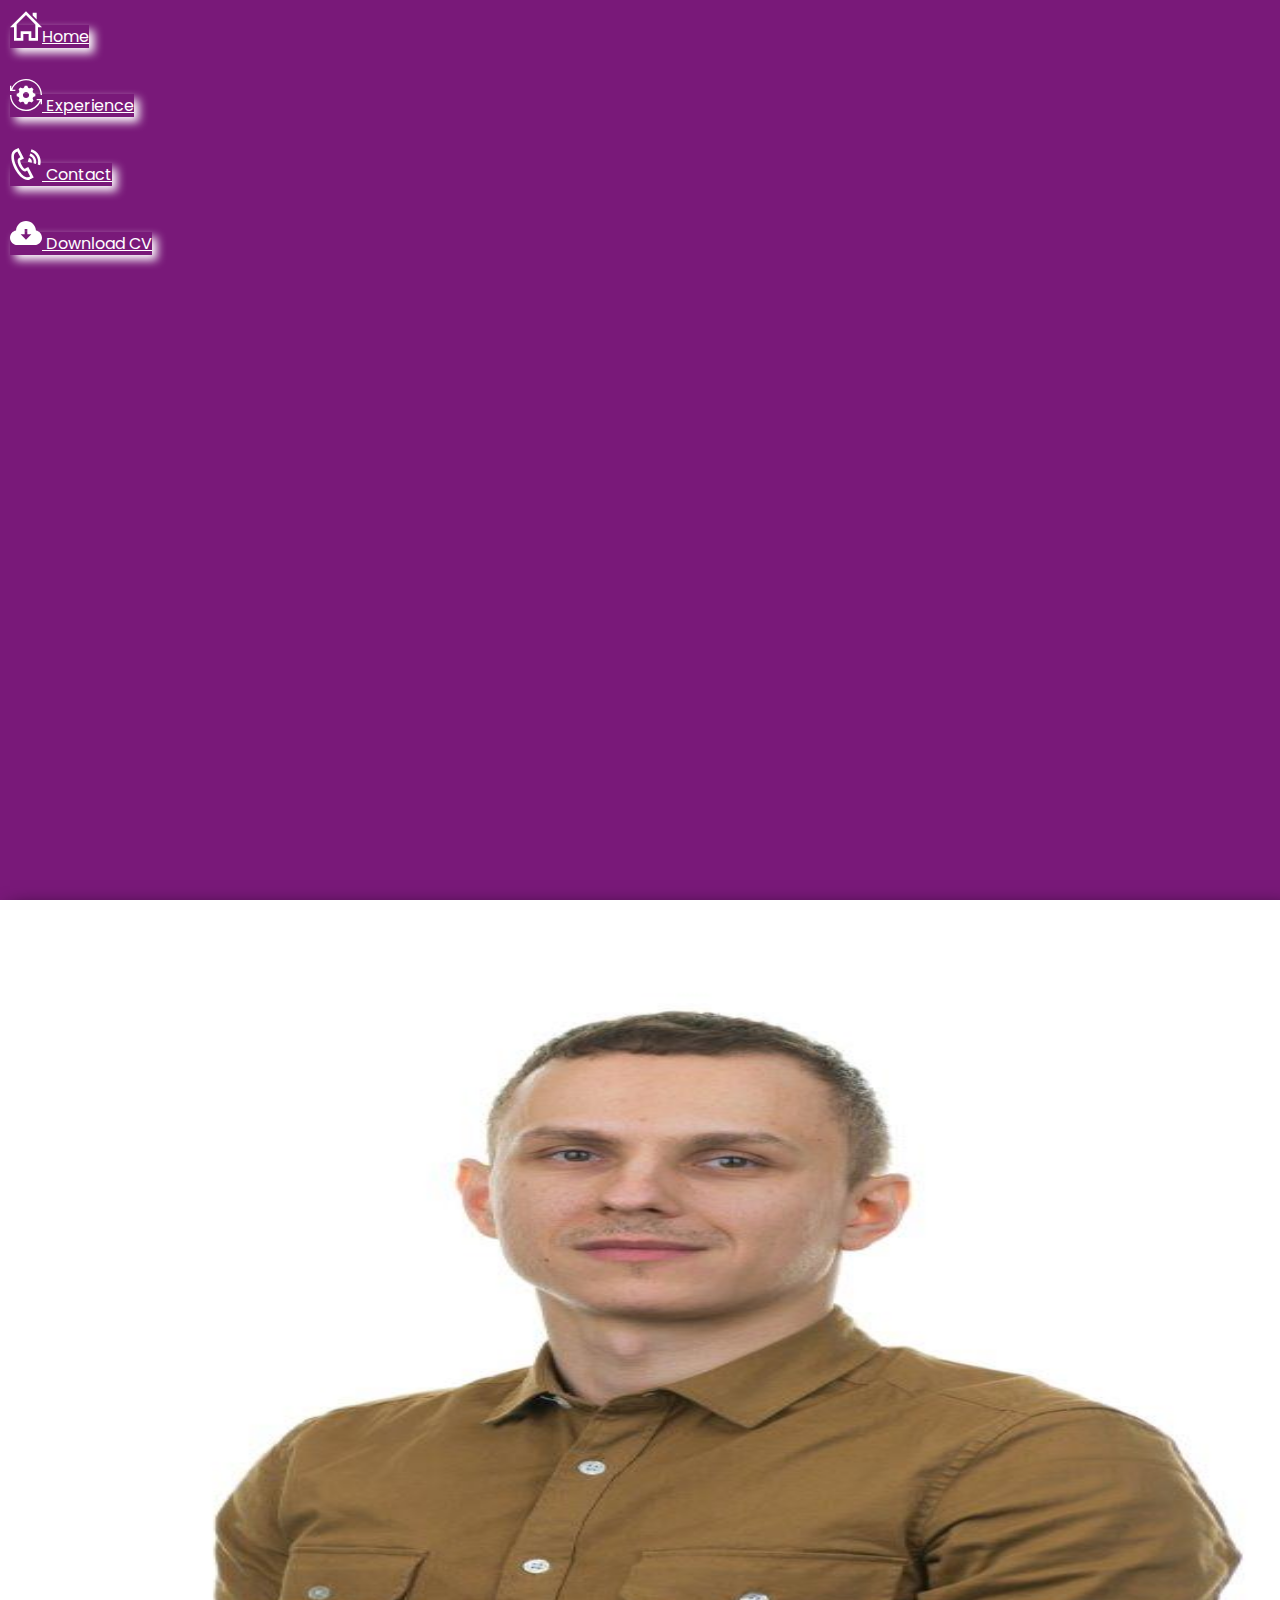
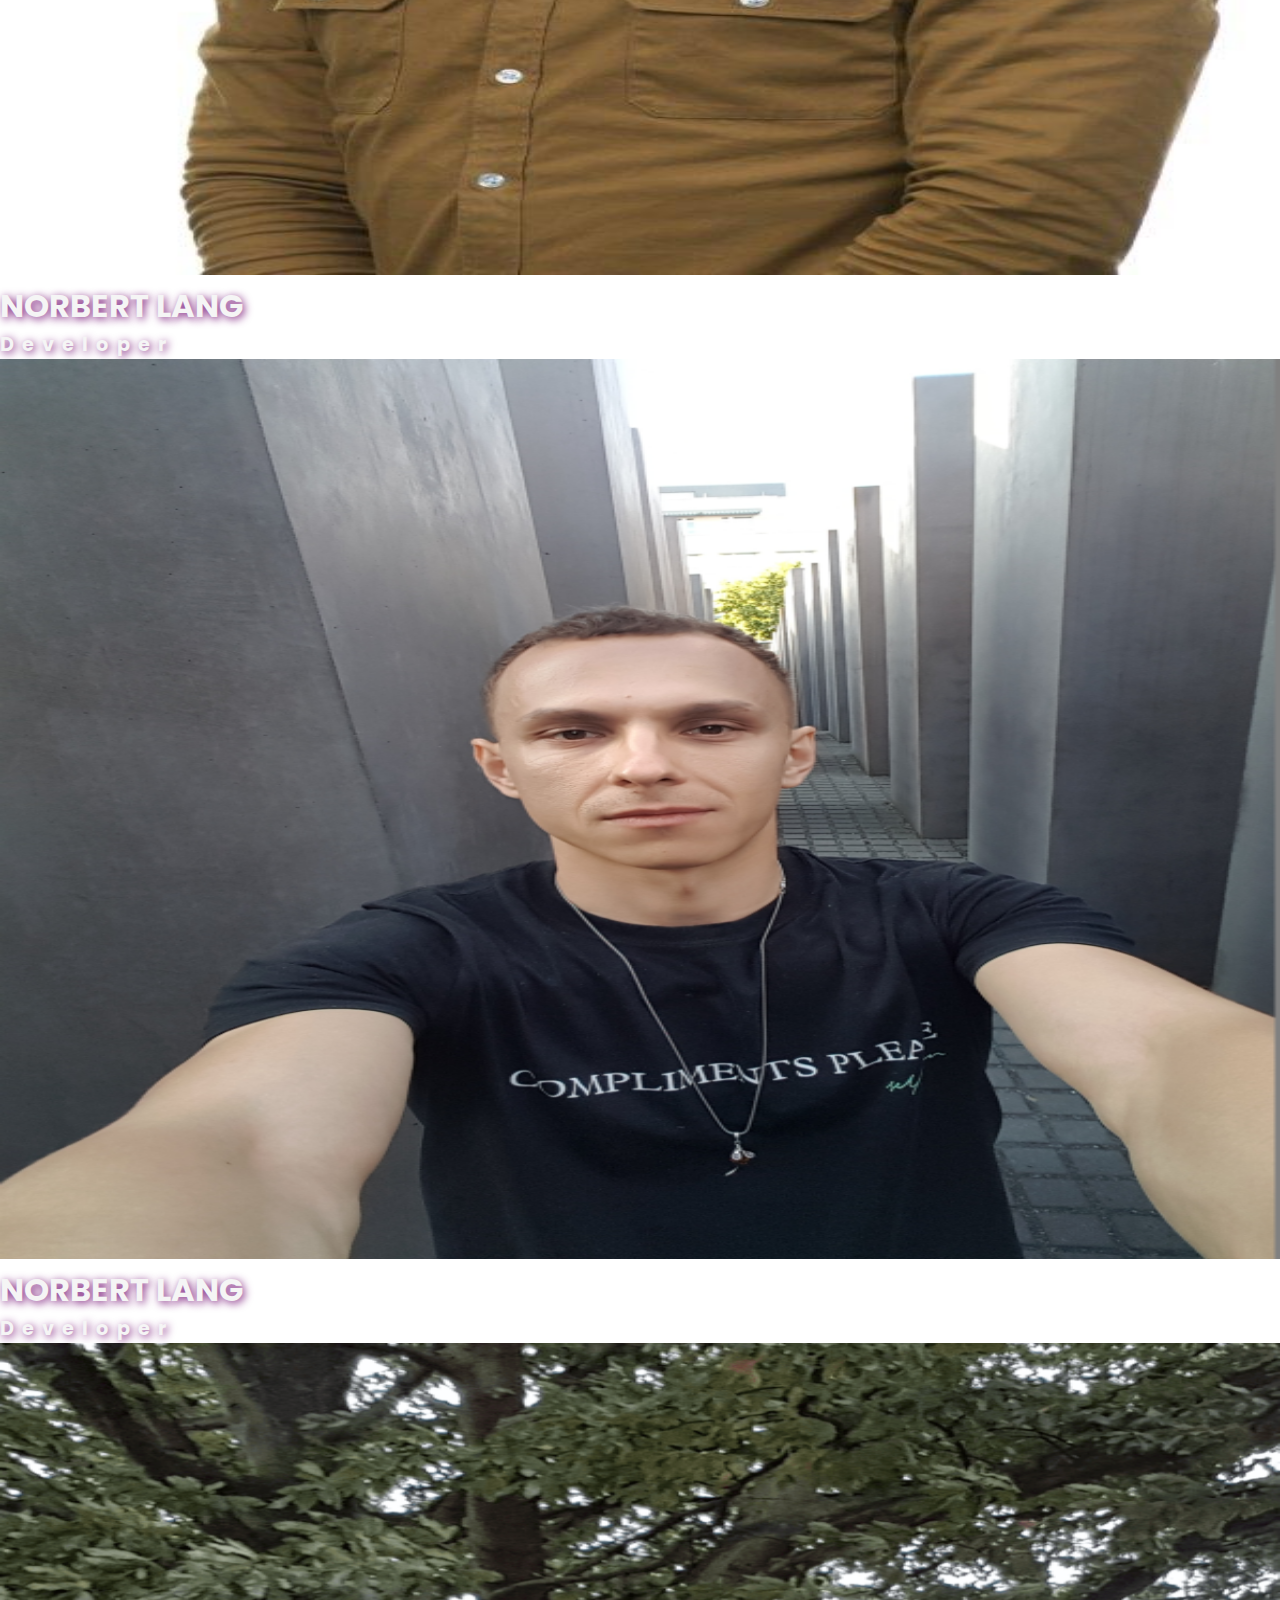
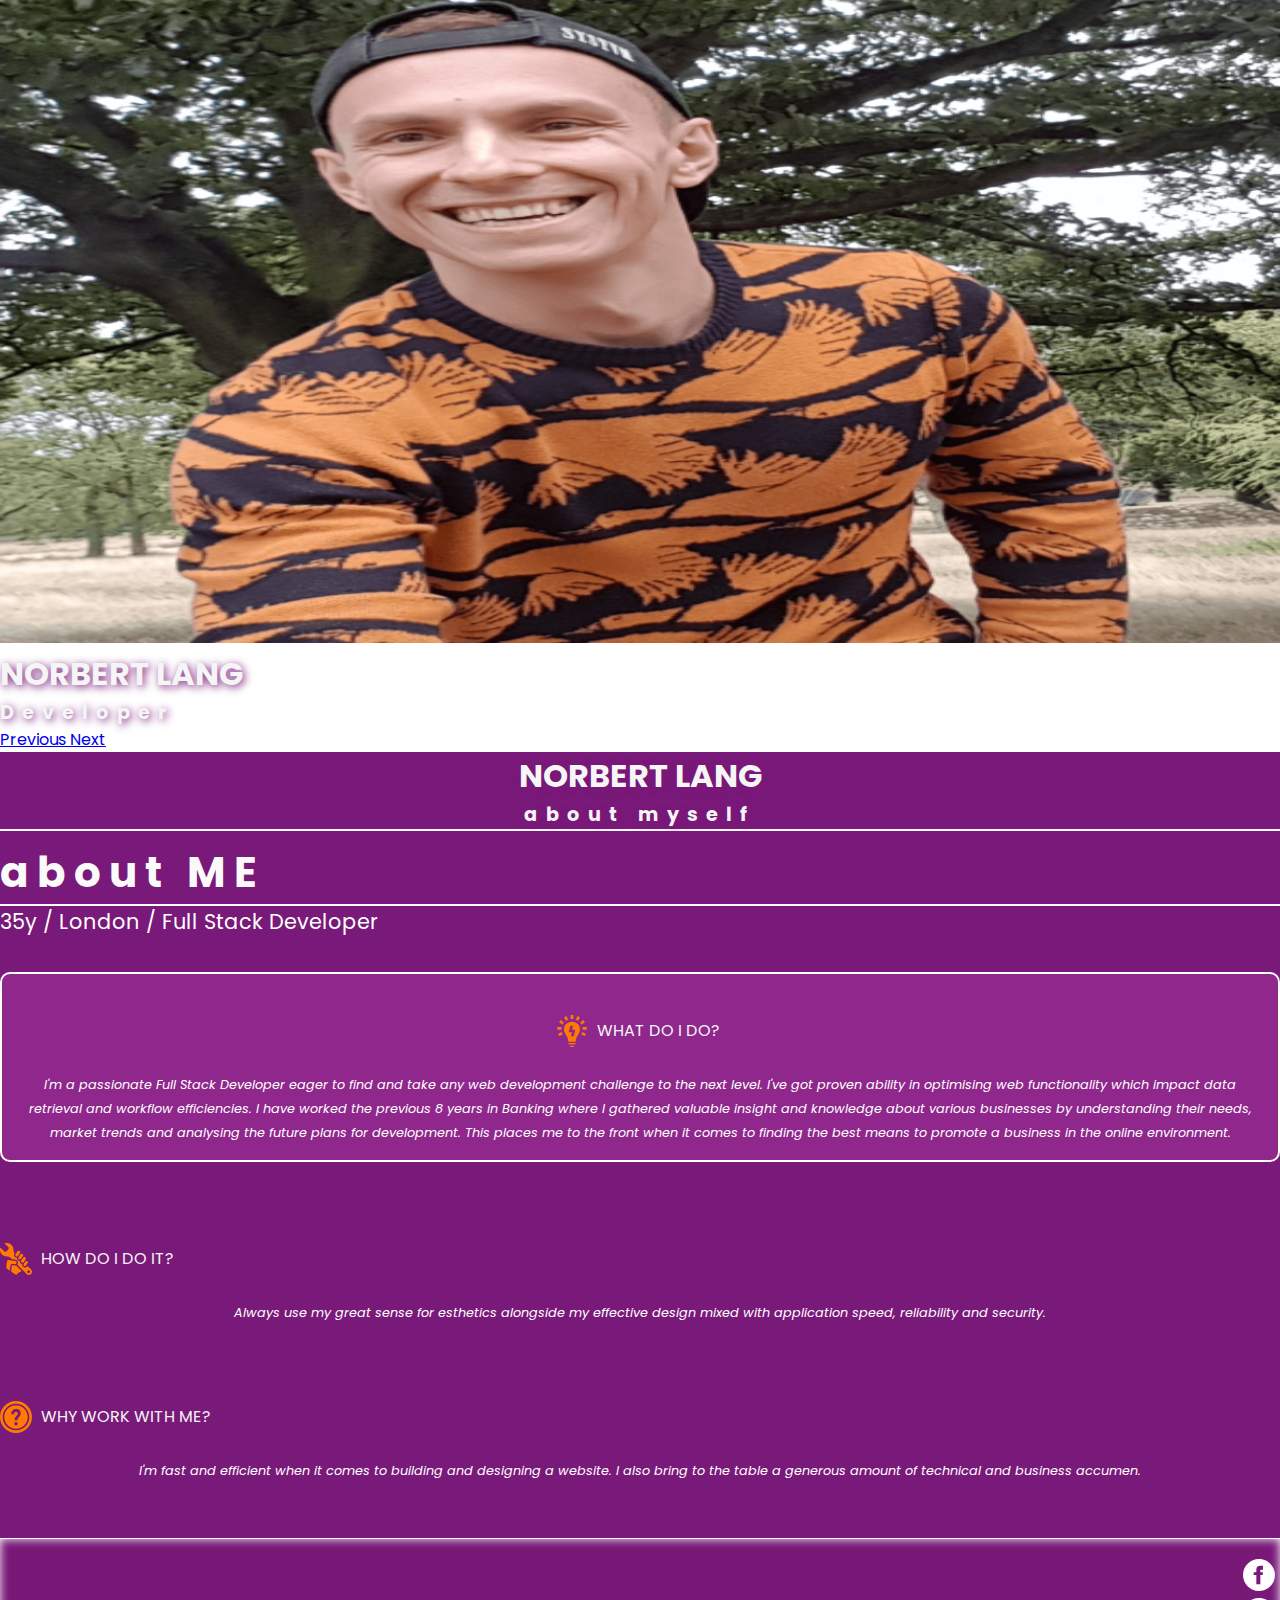
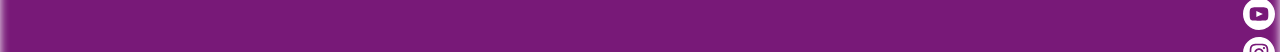
<file: index.html>
<!DOCTYPE html>
<html lang="en">

<head>
    <meta charset="UTF-8">
    <meta name="viewport" content="width=device-width, initial-scale=1.0">
    <link rel="stylesheet" href="https://stackpath.bootstrapcdn.com/bootstrap/4.5.0/css/bootstrap.min.css" integrity="sha384-9aIt2nRpC12Uk9gS9baDl411NQApFmC26EwAOH8WgZl5MYYxFfc+NcPb1dKGj7Sk" crossorigin="anonymous">
    <link rel="stylesheet" href="assets/css/style.css">
    <title>AboutMe</title>
</head>

<body>
    <div class="site-content">
        <div class="row no-gutters">
            <div class="col-sm-2">
                <div class="container navigation-wrapper">
                    <nav class="nav nav-pills bg-nav-home">
                        <ul class="nav nav-pills flex-sm-column align-self-center">
                            <li class="nav-item pill-1">
                                <a class="flex-sm-fill text-sm-center nav-link active bg-nav-home" href="index.html">
                                    <svg xmlns="http://www.w3.org/2000/svg" width="32" height="32" viewBox="0 0 24 24"><path d="M20 7.093v-5.093h-3v2.093l3 3zm4 5.907l-12-12-12 12h3v10h7v-5h4v5h7v-10h3zm-5 8h-3v-5h-8v5h-3v-10.26l7-6.912 7 6.99v10.182z"/>
                                    </svg><span class="d-none d-md-block">Home</span>
                                </a>
                            </li>
                            <li class="nav-item pill-2">
                                <a class="flex-sm-fill text-sm-center nav-link" href="resume.html">
                                    <svg width="32" height="32" viewBox="0 0 24 24" xmlns="http://www.w3.org/2000/svg" fill-rule="evenodd" clip-rule="evenodd"><path d="M24 19h-1v-2.2c-1.853 4.237-6.083 7.2-11 7.2-6.623 0-12-5.377-12-12h1c0 6.071 4.929 11 11 11 4.66 0 8.647-2.904 10.249-7h-2.249v-1h4v4zm-11.036 0h-1.886c-.34-.957-.437-1.571-1.177-1.878h-.001c-.743-.308-1.251.061-2.162.494l-1.333-1.333c.427-.899.804-1.415.494-2.163-.308-.74-.926-.839-1.878-1.177v-1.886c.954-.339 1.57-.437 1.878-1.178.308-.743-.06-1.248-.494-2.162l1.333-1.333c.918.436 1.421.801 2.162.494l.001-.001c.74-.307.838-.924 1.177-1.877h1.886c.34.958.437 1.57 1.177 1.877l.001.001c.743.308 1.252-.062 2.162-.494l1.333 1.333c-.435.917-.801 1.421-.494 2.161v.001c.307.739.915.835 1.878 1.178v1.886c-.953.338-1.571.437-1.878 1.178-.308.743.06 1.249.494 2.162l-1.333 1.333c-.92-.438-1.42-.802-2.157-.496-.746.31-.844.926-1.183 1.88zm-.943-4.667c-1.289 0-2.333-1.044-2.333-2.333 0-1.289 1.044-2.334 2.333-2.334 1.289 0 2.333 1.045 2.333 2.334 0 1.289-1.044 2.333-2.333 2.333zm-8.021-5.333h-4v-4h1v2.2c1.853-4.237 6.083-7.2 11-7.2 6.623 0 12 5.377 12 12h-1c0-6.071-4.929-11-11-11-4.66 0-8.647 2.904-10.249 7h2.249v1z"/>
                                </svg>
                                    <span class="d-none d-md-block">Experience</span>
                                </a>
                            </li>
                            <li class="nav-item pill-3">
                                <a class="flex-sm-fill text-sm-center nav-link" href="contact.html">
                                    <svg xmlns="http://www.w3.org/2000/svg" width="32" height="32" viewBox="0 0 24 24"><path d="M3.59 1.322l2.844-1.322 4.041 7.89-2.725 1.341c-.538 1.259 2.159 6.289 3.297 6.372.09-.058 2.671-1.328 2.671-1.328l4.11 7.932s-2.764 1.354-2.854 1.396c-7.861 3.591-19.101-18.258-11.384-22.281zm1.93 1.274l-1.023.504c-5.294 2.762 4.177 21.185 9.648 18.686l.971-.474-2.271-4.383-1.026.5c-3.163 1.547-8.262-8.219-5.055-9.938l1.007-.497-2.251-4.398zm7.832 7.649l2.917.87c.223-.747.16-1.579-.24-2.317-.399-.739-1.062-1.247-1.808-1.469l-.869 2.916zm1.804-6.059c1.551.462 2.926 1.516 3.756 3.051.831 1.536.96 3.263.498 4.813l-1.795-.535c.325-1.091.233-2.306-.352-3.387-.583-1.081-1.551-1.822-2.643-2.146l.536-1.796zm.95-3.186c2.365.705 4.463 2.312 5.729 4.656 1.269 2.343 1.466 4.978.761 7.344l-1.84-.548c.564-1.895.406-4.006-.608-5.882-1.016-1.877-2.696-3.165-4.591-3.729l.549-1.841z"/>
                                </svg>
                                    <span class="d-none d-md-block">Contact</span>
                                </a>
                            </li>
                            <li class="nav-item pill-4">
                                <a class="flex-sm-fill text-sm-center nav-link" href="./assets/Norbert Lang CV.docx" target="_blank">
                                    <svg xmlns="http://www.w3.org/2000/svg" width="32" height="32" viewBox="0 0 24 24"><path d="M19.479 10.092c-.212-3.951-3.473-7.092-7.479-7.092-4.005 0-7.267 3.141-7.479 7.092-2.57.463-4.521 2.706-4.521 5.408 0 3.037 2.463 5.5 5.5 5.5h13c3.037 0 5.5-2.463 5.5-5.5 0-2.702-1.951-4.945-4.521-5.408zm-7.479 6.908l-4-4h3v-4h2v4h3l-4 4z"/>
                                </svg>
                                    <span class="d-none d-md-block">Download CV</span>
                                </a>
                            </li>
                        </ul>
                    </nav>
                </div>
            </div>
            <div class="col-sm-4 d-none d-md-block">
                <div class="container-fluid carousel-container">
                    <div id="carousel-ind" class="carousel slide" data-ride="carousel">
                        <ol class="carousel-indicators">
                            <li data-target="#carousel-ind" data-slide-to="0" class="active"></li>
                            <li data-target="#carousel-ind" data-slide-to="1"></li>
                            <li data-target="#carousel-ind" data-slide-to="2"></li>
                        </ol>
                        <div class="carousel-inner">
                            <div class="carousel-item active">
                                <img class="d-block w-100" src="assets/img/Norbert3.jpg" alt="First Slide">
                                <div class="carousel-caption d-none d-md-block">
                                    <h5 class="about">NORBERT LANG</h5>
                                    <p class="about-title">Developer</p>
                                </div>
                            </div>
                            <div class="carousel-item">
                                <img class="d-block w-100" src="assets/img/Norbert2.png" alt="Second slide">
                                <div class="carousel-caption d-none d-md-block">
                                    <h5 class="about">NORBERT LANG</h5>
                                    <p class="about-title">Developer</p>
                                </div>
                            </div>
                            <div class="carousel-item">
                                <img class="d-block w-100" src="assets/img/Norbert1.png" alt="Third slide">
                                <div class="carousel-caption d-none d-md-block">
                                    <h5 class="about">NORBERT LANG</h5>
                                    <p class="about-title">Developer</p>
                                </div>
                            </div>
                        </div>
                        <a class="carousel-control-prev" href="#carousel-ind" role="button" data-slide="prev">
                            <span class="carousel-control-prev-icon" aria-hidden="true"></span>
                            <span class="sr-only">Previous</span>
                        </a>
                        <a class="carousel-control-next" href="#carousel-ind" role="button" data-slide="next">
                            <span class="carousel-control-next-icon" aria-hidden="true"></span>
                            <span class="sr-only">Next</span>
                        </a>
                    </div>
                </div>
            </div>
            <div class="col-sm-10 col-md-6 content-wrapper">
                <div class="container-fluid about-container">
                    <div class="row d-block d-md-none">
                        <div class="col-12 name">
                            <h5 class="about">NORBERT LANG</h5>
                            <span class="about-title">about myself</span>
                            <hr>
                        </div>
                    </div>
                    <div class="row no-gutters d-none d-md-block">
                        <div class="col-12 ">
                            <h4>about ME</h4>
                            <hr>
                        </div>
                    </div>
                    <div class="row no-gutters">
                        <div class="col">
                            <div class="short-desc">
                                35y / London / Full Stack Developer
                            </div>
                        </div>
                    </div>
                    <div class="row no-gutters">
                        <div class="col-12">
                            <div class="row no-gutters">
                                <div class="col section-1--about">
                                    <svg width="32" height="32" viewBox="0 0 24 24" xmlns="http://www.w3.org/2000/svg" fill-rule="evenodd" clip-rule="evenodd"><path d="M12.447 24h-.894c-.235 0-.461-.079-.616-.218l-1.187-.782h4.5l-1.188.782c-.154.139-.38.218-.615.218zm1.845-2h-4.558c-.276 0-.5-.223-.5-.5 0-.276.224-.5.5-.5h4.558c.276 0 .5.224.5.5 0 .277-.224.5-.5.5zm.494-2h-5.572c0-3.949-3.214-5.659-3.214-9.228 0-3.723 2.998-5.772 5.997-5.772 3.001 0 6.003 2.052 6.003 5.772 0 3.569-3.214 5.224-3.214 9.228zm-2.789-9l.75-3h-2l-1.26 5h2.505l-.75 3h2l1.245-5h-2.49zm7.742 1.771l2.699 1.224-.827 1.822-2.596-1.177c.301-.6.55-1.215.724-1.869zm-15.477 0c.173.664.415 1.261.719 1.87l-2.592 1.176-.827-1.822 2.7-1.224zm18.738-1.771h-3.003c.021-.67-.04-1.345-.185-2h3.188v2zm-18.997 0h-3.003v-2h3.187c-.143.654-.203 1.326-.184 1.995v.005zm14.04-5.428l2.485-1.763 1.158 1.631-2.505 1.777c-.292-.582-.67-1.132-1.138-1.645zm-12.087-.001c-.46.503-.837 1.05-1.138 1.645l-2.503-1.776 1.157-1.631 2.484 1.762zm8.869-2.092l1.327-2.69 1.793.885-1.327 2.69c-.557-.367-1.161-.664-1.793-.885zm-5.651-.002c-.631.22-1.236.516-1.794.884l-1.326-2.687 1.794-.885 1.326 2.688zm3.826-.416c-.668-.078-1.309-.082-2-.003v-3.058h2v3.061z"/>
                                    </svg> <span class="section-title">What Do I Do?</span>
                                    <p class="description">
                                        I'm a passionate Full Stack Developer eager to find and take any web development challenge to the next level. I've got proven ability in optimising web functionality which impact data retrieval and workflow efficiencies. I have worked the previous 8 years
                                        in Banking where I gathered valuable insight and knowledge about various businesses by understanding their needs, market trends and analysing the future plans for development. 
                                        This places me to the front when it comes to finding the best means to promote a business in the online environment.
                                    </p>
                                </div>
                            </div>
                        </div>
                    </div>
                    <div class="row no-gutters">
                        <div class="col-12 col-lg-6">
                            <div class="row no-gutters">
                                <div class="col section-2--about">
                                    <svg xmlns="http://www.w3.org/2000/svg" width="32" height="32" viewBox="0 0 24 24"><path d="M13.895 10.623l1.37-2.054c.35-.525 1.06-.667 1.585-.317.524.35.667 1.06.316 1.585l-1.369 2.054c-.35.525-1.06.667-1.585.317s-.667-1.06-.317-1.585zm-1.881-.684c.525.351 1.236.208 1.587-.317l1.383-2.074c.352-.526.209-1.237-.317-1.588-.525-.351-1.236-.208-1.587.318l-1.383 2.074c-.352.526-.21 1.237.317 1.587zm7.007 3.949l-1.212 1.817c-.322.483-.191 1.136.292 1.458s1.136.191 1.458-.292l1.211-1.817c.323-.483.192-1.136-.291-1.458-.483-.322-1.136-.192-1.458.292zm-3.071-.84c-.35.523-.208 1.231.315 1.58.524.349 1.231.208 1.58-.316l1.312-1.968c.35-.524.208-1.231-.316-1.58-.523-.349-1.23-.208-1.579.316l-1.312 1.968zm5.665 10.952c-.609 0-1.22-.232-1.686-.698l-7.022-7.144c1.088-1.203.56-3.279-1.182-3.588l-3.074-.546-1.058-1.058c-.601-.6-1.427-.916-2.273-.871-1.382.074-2.787-.417-3.842-1.472-.986-.987-1.478-2.279-1.478-3.572 0-.56.092-1.12.277-1.655l3.214 3.214c1.253.074 3.192-1.865 3.118-3.119l-3.213-3.214c.535-.185 1.094-.277 1.654-.277 1.293 0 2.586.493 3.572 1.479 1.055 1.055 1.545 2.46 1.472 3.842-.045.846.271 1.674.871 2.273l.027.027c-1.243 2.083.433 3.51 1.806 3.457-.247 1.181 1.017 2.411 2.102 2.411-.269 1.04.536 2.125 1.789 2.371-.505 1.822 2.258 3.767 3.857 1.315l2.756 2.755c.466.466.698 1.076.698 1.686 0 1.316-1.066 2.384-2.385 2.384zm.885-2.5c0-.552-.448-1-1.001-1-.552 0-1 .448-1 1s.448 1 1 1c.553 0 1.001-.448 1.001-1zm-9.631-3.939c-.667-.688-1.701-.739-3.584-.864-.286-.019-.462.165-.485.443l-.458 4.208s2.794 1.888 3.94 2.652c1.064-1.921 2.699-2.037 3.921-3.002l-3.334-3.437zm-1.622-1.692c1.457 0 1.678-2.064.303-2.308-5.171-.919-4.899-.889-5.069-.889-.635 0-1.186.453-1.309 1.078l-.446 3.946c-.061.631.145 1.176.633 1.532.487.354 2.026 1.449 2.026 1.449s.328-2.835.42-3.651c.093-.815.551-1.378 1.424-1.335.092.004 1.859.178 2.018.178z"/>
                                    </svg> <span class="section-title">How Do I Do It?</span>
                                    <p class="description">
                                        Always use my great sense for esthetics alongside my effective design mixed with application speed, reliability and security.
                                    </p>
                                </div>
                            </div>
                        </div>
                        <div class="col-12 col-lg-6">
                            <div class="row no-gutters">
                                <div class="col section-3--about">
                                    <svg xmlns="http://www.w3.org/2000/svg" width="32" height="32" viewBox="0 0 24 24"><path d="M12 0c-6.627 0-12 5.373-12 12s5.373 12 12 12 12-5.373 12-12-5.373-12-12-12zm0 22c-5.514 0-10-4.486-10-10s4.486-10 10-10 10 4.486 10 10-4.486 10-10 10zm0-18.8c-4.853 0-8.8 3.947-8.8 8.8s3.947 8.8 8.8 8.8 8.8-3.947 8.8-8.8-3.947-8.8-8.8-8.8zm0 15.05c-.689 0-1.25-.56-1.25-1.25s.561-1.25 1.25-1.25c.691 0 1.25.56 1.25 1.25s-.559 1.25-1.25 1.25zm1.961-5.928c-.904.975-.947 1.514-.935 2.178h-2.005c-.007-1.475.02-2.125 1.432-3.468.572-.544 1.024-.975.962-1.821-.058-.805-.73-1.226-1.364-1.226-.709 0-1.538.527-1.538 2.013h-2.011c0-2.4 1.41-3.95 3.59-3.95 1.036 0 1.942.339 2.551.955.57.578.865 1.372.854 2.298-.018 1.383-.859 2.291-1.536 3.021z"/>
                                    </svg> <span class="section-title">Why work with Me?</span>
                                    <p class="description">
                                        I'm fast and efficient when it comes to building and designing a website. I also bring to the table a generous amount of technical and business accumen.
                                    </p>
                                </div>
                            </div>
                        </div>
                    </div>
                    <div class="row">
                        <div class="col container-fluid footer-home">
                            <div class="row no-gutters">
                                <div class="col-12">
                                    <ul class="list-inline list-social">
                                        <li class="list-inline-item home-social">
                                            <a href="https://www.facebook.com/s0undl0ver" target="_blank ">
                                                <svg xmlns="http://www.w3.org/2000/svg" width="32" height="32" viewBox="0 0 24 24"><path d="M12 0c-6.627 0-12 5.373-12 12s5.373 12 12 12 12-5.373 12-12-5.373-12-12-12zm3 8h-1.35c-.538 0-.65.221-.65.778v1.222h2l-.209 2h-1.791v7h-3v-7h-2v-2h2v-2.308c0-1.769.931-2.692 3.029-2.692h1.971v3z"/>
                                                        </svg>
                                            </a>
                                        </li>
                                        <li class="list-inline-item home-social">
                                            <a href="https://www.youtube.com " target="_blank ">
                                                <svg xmlns="http://www.w3.org/2000/svg" width="32" height="32" viewBox="0 0 24 24"><path d="M12 0c-6.627 0-12 5.373-12 12s5.373 12 12 12 12-5.373 12-12-5.373-12-12-12zm4.441 16.892c-2.102.144-6.784.144-8.883 0-2.276-.156-2.541-1.27-2.558-4.892.017-3.629.285-4.736 2.558-4.892 2.099-.144 6.782-.144 8.883 0 2.277.156 2.541 1.27 2.559 4.892-.018 3.629-.285 4.736-2.559 4.892zm-6.441-7.234l4.917 2.338-4.917 2.346v-4.684z"/>
                                                        </svg>
                                            </a>
                                        </li>
                                        <li class="list-inline-item home-social">
                                            <a href="https://www.instagram.com " target="_blank ">
                                                <svg xmlns="http://www.w3.org/2000/svg" width="32" height="32" viewBox="0 0 24 24"><path d="M14.829 6.302c-.738-.034-.96-.04-2.829-.04s-2.09.007-2.828.04c-1.899.087-2.783.986-2.87 2.87-.033.738-.041.959-.041 2.828s.008 2.09.041 2.829c.087 1.879.967 2.783 2.87 2.87.737.033.959.041 2.828.041 1.87 0 2.091-.007 2.829-.041 1.899-.086 2.782-.988 2.87-2.87.033-.738.04-.96.04-2.829s-.007-2.09-.04-2.828c-.088-1.883-.973-2.783-2.87-2.87zm-2.829 9.293c-1.985 0-3.595-1.609-3.595-3.595 0-1.985 1.61-3.594 3.595-3.594s3.595 1.609 3.595 3.594c0 1.985-1.61 3.595-3.595 3.595zm3.737-6.491c-.464 0-.84-.376-.84-.84 0-.464.376-.84.84-.84.464 0 .84.376.84.84 0 .463-.376.84-.84.84zm-1.404 2.896c0 1.289-1.045 2.333-2.333 2.333s-2.333-1.044-2.333-2.333c0-1.289 1.045-2.333 2.333-2.333s2.333 1.044 2.333 2.333zm-2.333-12c-6.627 0-12 5.373-12 12s5.373 12 12 12 12-5.373 12-12-5.373-12-12-12zm6.958 14.886c-.115 2.545-1.532 3.955-4.071 4.072-.747.034-.986.042-2.887.042s-2.139-.008-2.886-.042c-2.544-.117-3.955-1.529-4.072-4.072-.034-.746-.042-.985-.042-2.886 0-1.901.008-2.139.042-2.886.117-2.544 1.529-3.955 4.072-4.071.747-.035.985-.043 2.886-.043s2.14.008 2.887.043c2.545.117 3.957 1.532 4.071 4.071.034.747.042.985.042 2.886 0 1.901-.008 2.14-.042 2.886z"/>
                                                        </svg>
                                            </a>
                                        </li>
                                        <li class="list-inline-item home-social">
                                            <a href="https://www.linkedin.com/in/norbert-lang-756110103/" target="_blank ">
                                                <svg xmlns="http://www.w3.org/2000/svg" width="32" height="32" viewBox="0 0 24 24"><path d="M12 0c-6.627 0-12 5.373-12 12s5.373 12 12 12 12-5.373 12-12-5.373-12-12-12zm-2 16h-2v-6h2v6zm-1-6.891c-.607 0-1.1-.496-1.1-1.109 0-.612.492-1.109 1.1-1.109s1.1.497 1.1 1.109c0 .613-.493 1.109-1.1 1.109zm8 6.891h-1.998v-2.861c0-1.881-2.002-1.722-2.002 0v2.861h-2v-6h2v1.093c.872-1.616 4-1.736 4 1.548v3.359z"/>
                                                </svg>
                                            </a>
                                        </li>
                                    </ul>
                                </div>
                            </div>
                        </div>
                    </div>
                </div>
            </div>
        </div>
    </div>
    <script src="https://code.jquery.com/jquery-3.5.1.slim.min.js" integrity="sha384-DfXdz2htPH0lsSSs5nCTpuj/zy4C+OGpamoFVy38MVBnE+IbbVYUew+OrCXaRkfj" crossorigin="anonymous"></script>
    <script src="https://cdn.jsdelivr.net/npm/popper.js@1.16.0/dist/umd/popper.min.js" integrity="sha384-Q6E9RHvbIyZFJoft+2mJbHaEWldlvI9IOYy5n3zV9zzTtmI3UksdQRVvoxMfooAo" crossorigin="anonymous"></script>
    <script src="https://stackpath.bootstrapcdn.com/bootstrap/4.5.0/js/bootstrap.min.js" integrity="sha384-OgVRvuATP1z7JjHLkuOU7Xw704+h835Lr+6QL9UvYjZE3Ipu6Tp75j7Bh/kR0JKI" crossorigin="anonymous"></script>
</body>
</html>
</file>
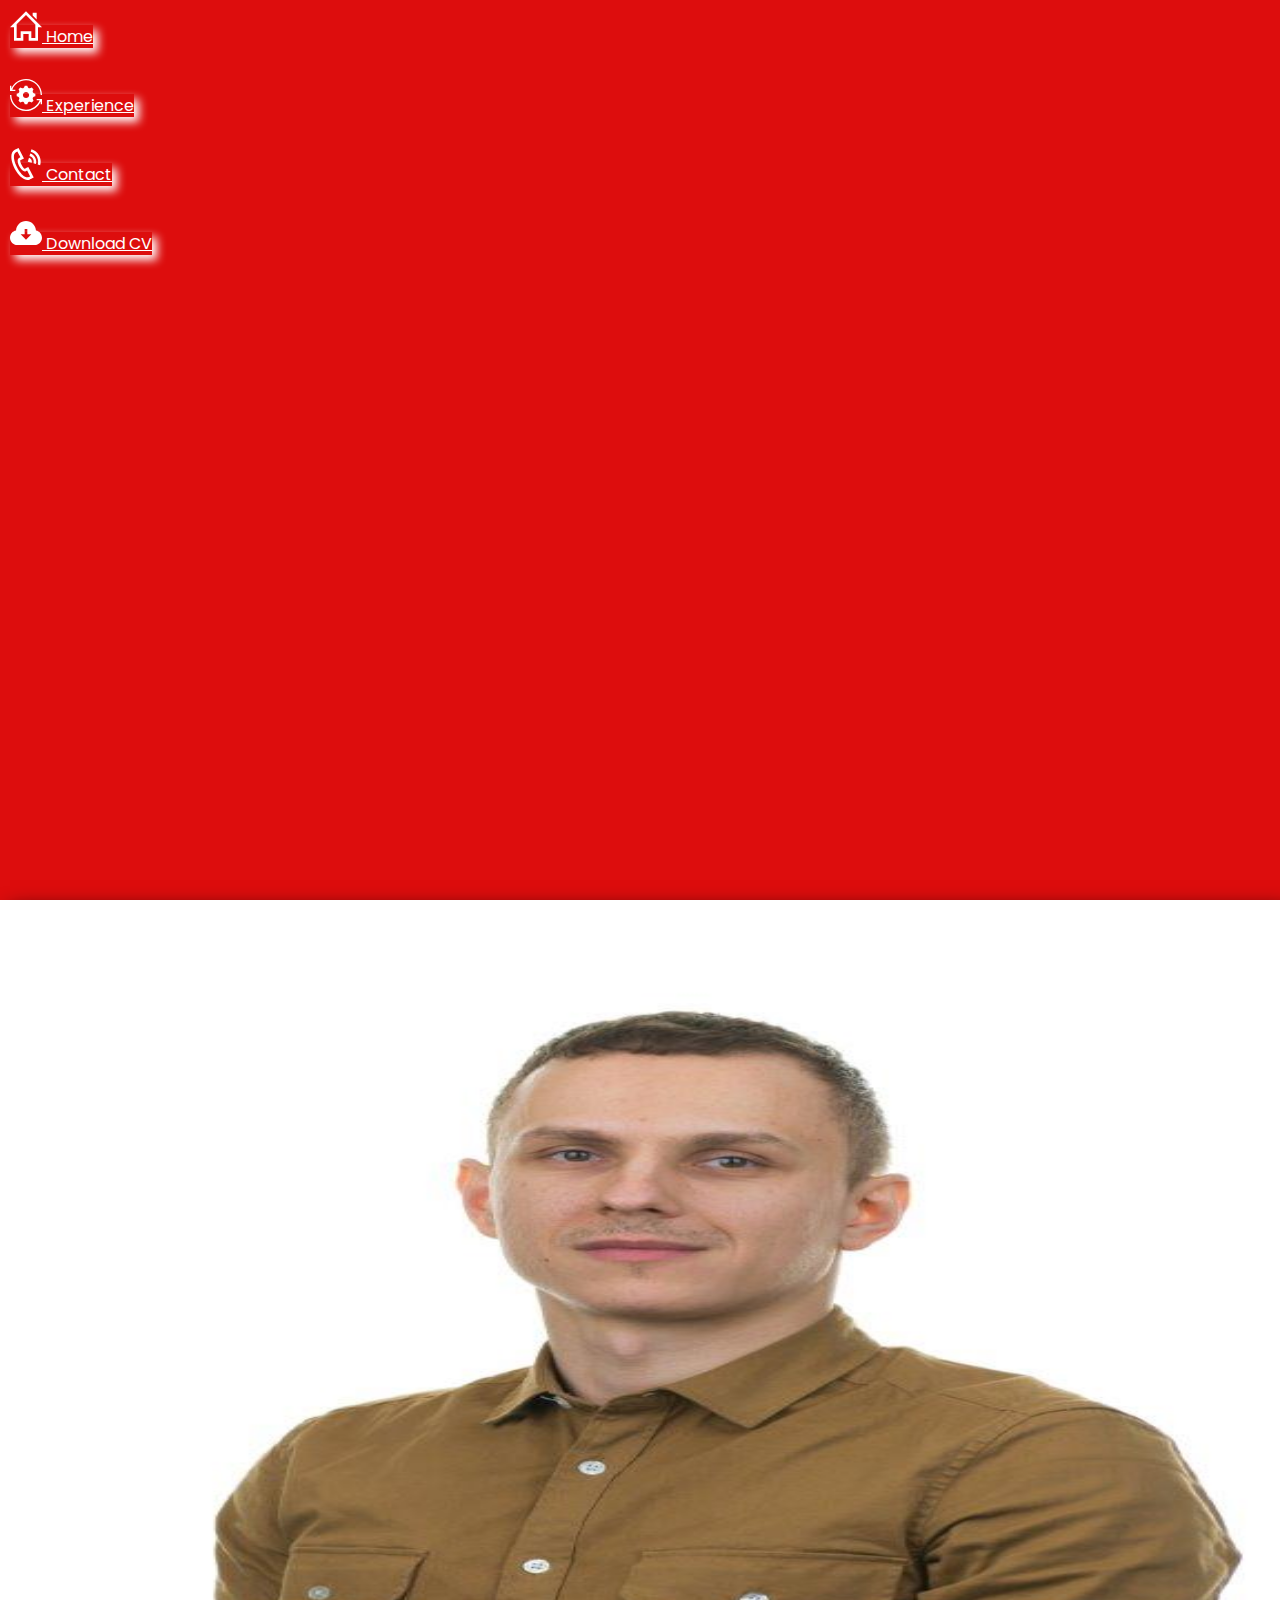
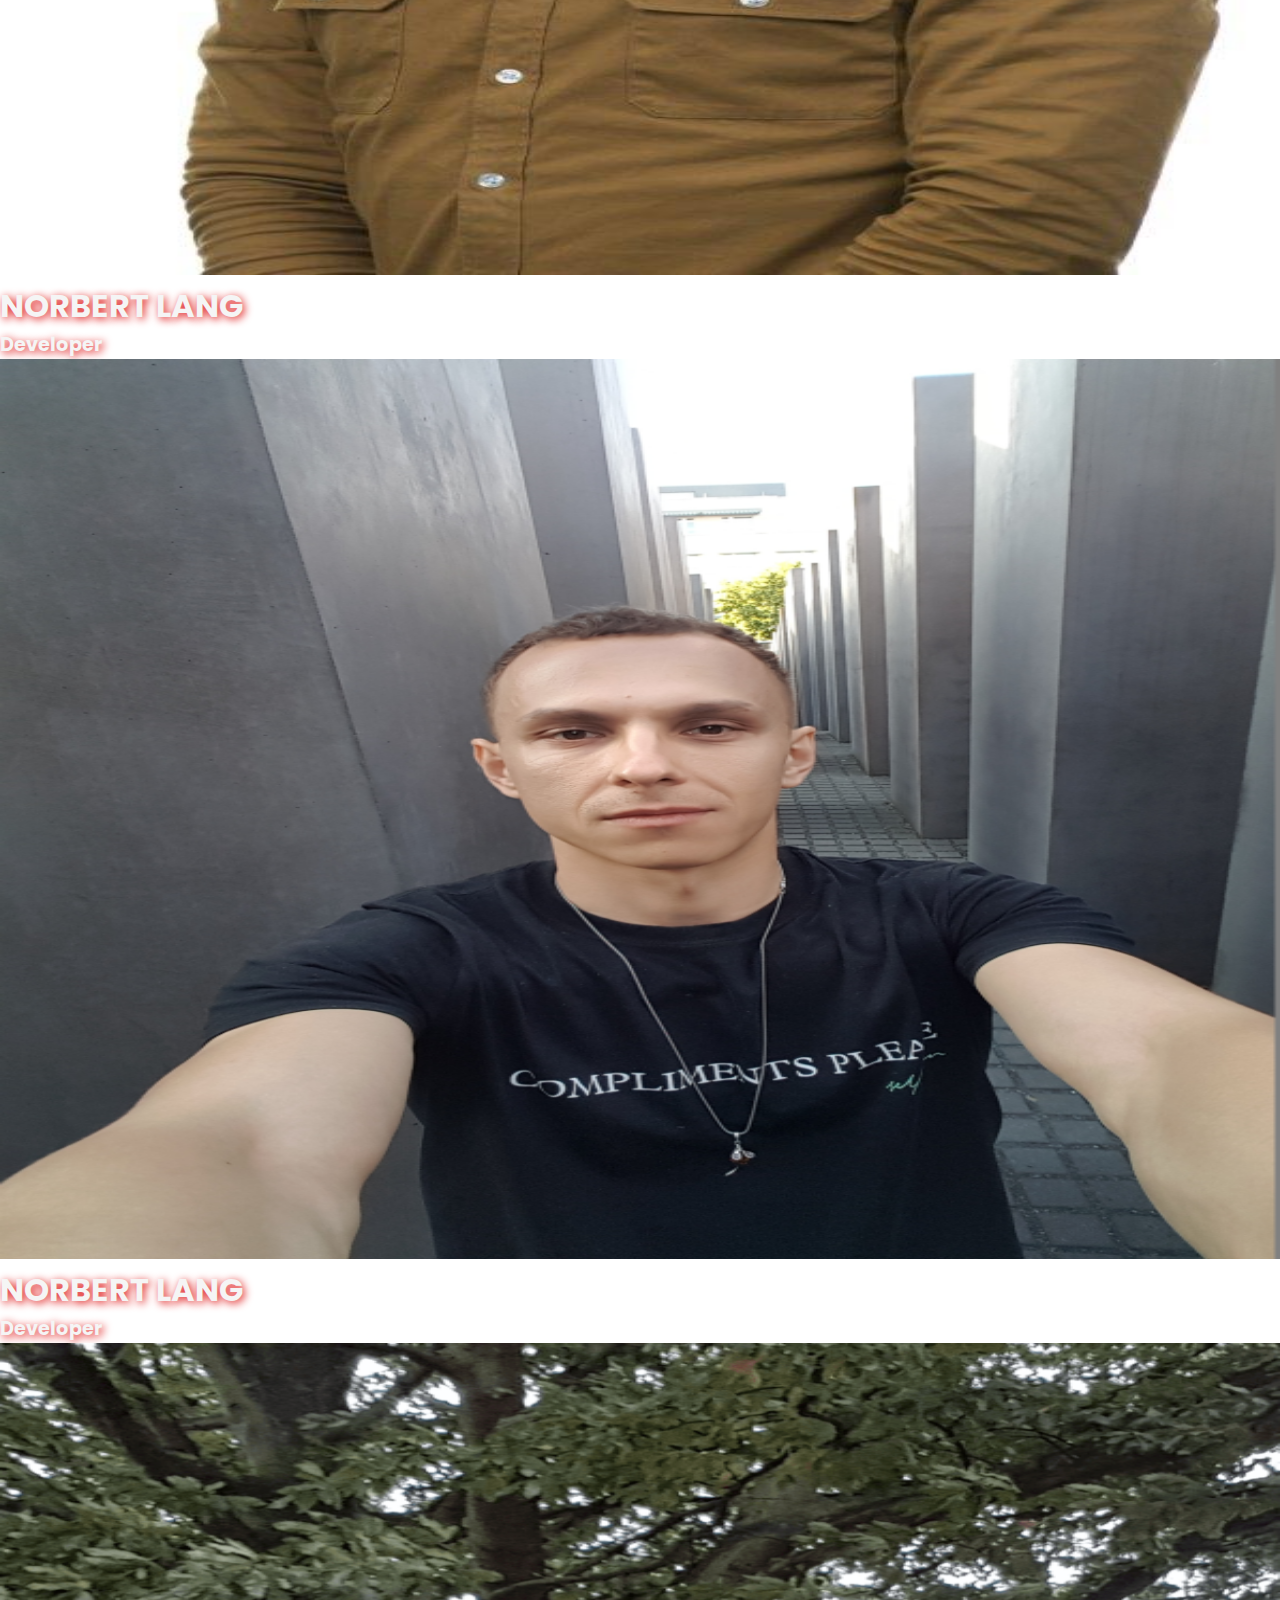
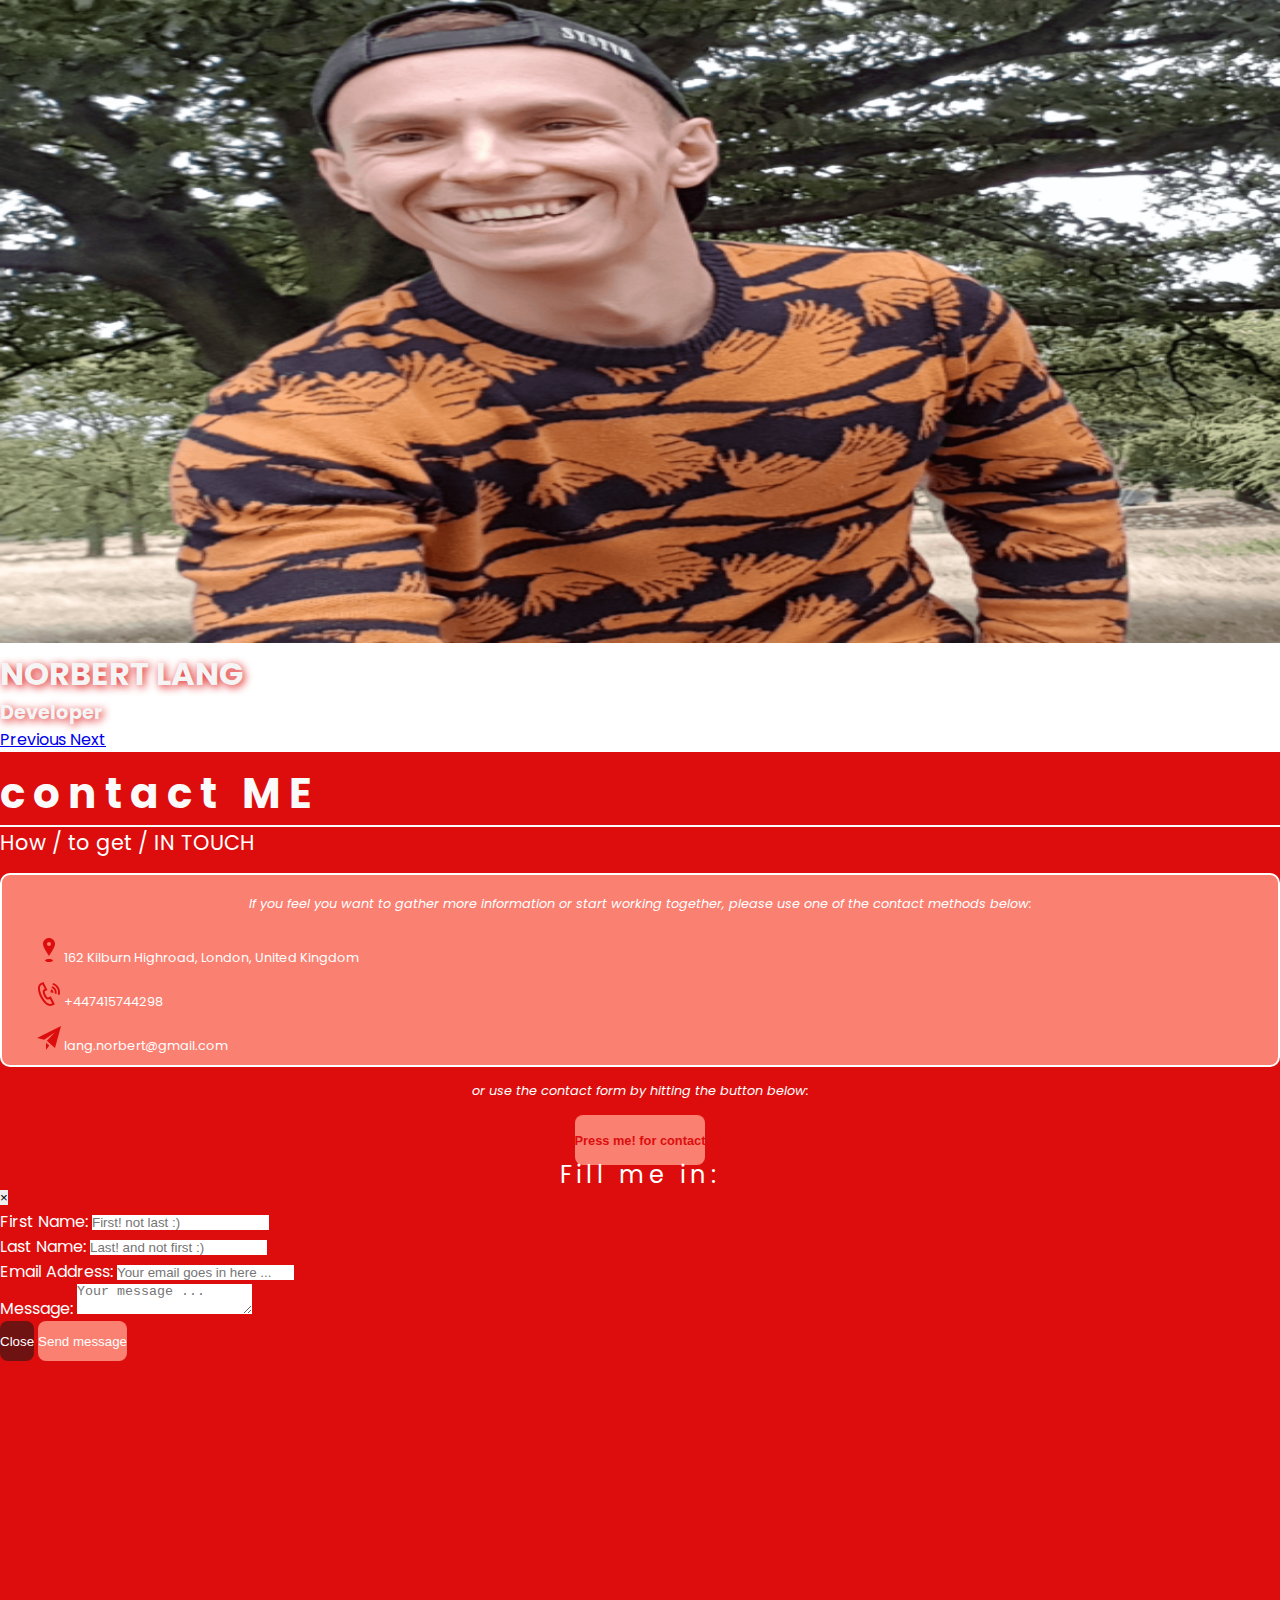
<file: contact.html>
<!DOCTYPE html>
<html lang="en">

<head>
    <meta charset="UTF-8">
    <meta name="viewport" content="width=device-width, initial-scale=1.0">
    <link rel="stylesheet" href="https://stackpath.bootstrapcdn.com/bootstrap/4.5.0/css/bootstrap.min.css" integrity="sha384-9aIt2nRpC12Uk9gS9baDl411NQApFmC26EwAOH8WgZl5MYYxFfc+NcPb1dKGj7Sk" crossorigin="anonymous">
    <link rel="stylesheet" href="assets/css/style.css">
    <title>Contact</title>
</head>

<body>
    <div class="site-content">
        <div class="row no-gutters">
            <div class="col-sm-2">
                <div class="container navigation-wrapper">
                    <nav class="nav nav-pills bg-nav-contact">
                        <ul class="nav nav-pills flex-sm-column align-self-center">
                            <li class="nav-item pill-1">
                                <a class="flex-sm-fill text-sm-center nav-link" href="index.html">
                                    <svg xmlns="http://www.w3.org/2000/svg" width="32" height="32" viewBox="0 0 24 24"><path d="M20 7.093v-5.093h-3v2.093l3 3zm4 5.907l-12-12-12 12h3v10h7v-5h4v5h7v-10h3zm-5 8h-3v-5h-8v5h-3v-10.26l7-6.912 7 6.99v10.182z"/>
                            </svg>
                                    <span class="d-none d-md-block">Home</span>
                                </a>
                            </li>
                            <li class="nav-item pill-2">
                                <a class="flex-sm-fill text-sm-center nav-link" href="resume.html">
                                    <svg width="32" height="32" viewBox="0 0 24 24" xmlns="http://www.w3.org/2000/svg" fill-rule="evenodd" clip-rule="evenodd"><path d="M24 19h-1v-2.2c-1.853 4.237-6.083 7.2-11 7.2-6.623 0-12-5.377-12-12h1c0 6.071 4.929 11 11 11 4.66 0 8.647-2.904 10.249-7h-2.249v-1h4v4zm-11.036 0h-1.886c-.34-.957-.437-1.571-1.177-1.878h-.001c-.743-.308-1.251.061-2.162.494l-1.333-1.333c.427-.899.804-1.415.494-2.163-.308-.74-.926-.839-1.878-1.177v-1.886c.954-.339 1.57-.437 1.878-1.178.308-.743-.06-1.248-.494-2.162l1.333-1.333c.918.436 1.421.801 2.162.494l.001-.001c.74-.307.838-.924 1.177-1.877h1.886c.34.958.437 1.57 1.177 1.877l.001.001c.743.308 1.252-.062 2.162-.494l1.333 1.333c-.435.917-.801 1.421-.494 2.161v.001c.307.739.915.835 1.878 1.178v1.886c-.953.338-1.571.437-1.878 1.178-.308.743.06 1.249.494 2.162l-1.333 1.333c-.92-.438-1.42-.802-2.157-.496-.746.31-.844.926-1.183 1.88zm-.943-4.667c-1.289 0-2.333-1.044-2.333-2.333 0-1.289 1.044-2.334 2.333-2.334 1.289 0 2.333 1.045 2.333 2.334 0 1.289-1.044 2.333-2.333 2.333zm-8.021-5.333h-4v-4h1v2.2c1.853-4.237 6.083-7.2 11-7.2 6.623 0 12 5.377 12 12h-1c0-6.071-4.929-11-11-11-4.66 0-8.647 2.904-10.249 7h2.249v1z"/>
                                </svg>
                                    <span class="d-none d-md-block">Experience</span>
                                </a>
                            </li>
                            <li class="nav-item pill-3">
                                <a class="flex-sm-fill text-sm-center nav-link active bg-nav-contact" href="contact.html">
                                    <svg xmlns="http://www.w3.org/2000/svg" width="32" height="32" viewBox="0 0 24 24"><path d="M3.59 1.322l2.844-1.322 4.041 7.89-2.725 1.341c-.538 1.259 2.159 6.289 3.297 6.372.09-.058 2.671-1.328 2.671-1.328l4.11 7.932s-2.764 1.354-2.854 1.396c-7.861 3.591-19.101-18.258-11.384-22.281zm1.93 1.274l-1.023.504c-5.294 2.762 4.177 21.185 9.648 18.686l.971-.474-2.271-4.383-1.026.5c-3.163 1.547-8.262-8.219-5.055-9.938l1.007-.497-2.251-4.398zm7.832 7.649l2.917.87c.223-.747.16-1.579-.24-2.317-.399-.739-1.062-1.247-1.808-1.469l-.869 2.916zm1.804-6.059c1.551.462 2.926 1.516 3.756 3.051.831 1.536.96 3.263.498 4.813l-1.795-.535c.325-1.091.233-2.306-.352-3.387-.583-1.081-1.551-1.822-2.643-2.146l.536-1.796zm.95-3.186c2.365.705 4.463 2.312 5.729 4.656 1.269 2.343 1.466 4.978.761 7.344l-1.84-.548c.564-1.895.406-4.006-.608-5.882-1.016-1.877-2.696-3.165-4.591-3.729l.549-1.841z"/>
                                </svg>
                                    <span class="d-none d-md-block">Contact</span>
                                </a>
                            </li>
                            <li class="nav-item pill-4">
                                <a class="flex-sm-fill text-sm-center nav-link" href="./assets/Norbert Lang CV.docx">
                                    <svg xmlns="http://www.w3.org/2000/svg" width="32" height="32" viewBox="0 0 24 24"><path d="M19.479 10.092c-.212-3.951-3.473-7.092-7.479-7.092-4.005 0-7.267 3.141-7.479 7.092-2.57.463-4.521 2.706-4.521 5.408 0 3.037 2.463 5.5 5.5 5.5h13c3.037 0 5.5-2.463 5.5-5.5 0-2.702-1.951-4.945-4.521-5.408zm-7.479 6.908l-4-4h3v-4h2v4h3l-4 4z"/>
                                </svg>
                                    <span class="d-none d-md-block">Download CV</span>
                                </a>
                            </li>
                        </ul>
                    </nav>
                </div>
            </div>
            <div class="col-sm-4 d-none d-md-block">
                <div class="container-fluid carousel-container">
                    <div id="carousel-ind" class="carousel slide" data-ride="carousel">
                        <ol class="carousel-indicators">
                            <li data-target="#carousel-ind" data-slide-to="0"></li>
                            <li data-target="#carousel-ind" data-slide-to="1"></li>
                            <li data-target="#carousel-ind" data-slide-to="2" class="active"></li>
                        </ol>
                        <div class="carousel-inner">
                            <div class="carousel-item">
                                <img class="d-block w-100" src="assets/img/Norbert3.jpg" alt="First Slide">
                                <div class="carousel-caption d-none d-md-block">
                                    <h5 class="contact">NORBERT LANG</h5>
                                    <p class="contact-title">Developer</p>
                                </div>
                            </div>
                            <div class="carousel-item">
                                <img class="d-block w-100" src="assets/img/Norbert2.png" alt="Second slide">
                                <div class="carousel-caption d-none d-md-block">
                                    <h5 class="contact">NORBERT LANG</h5>
                                    <p class="contact-title">Developer</p>
                                </div>
                            </div>
                            <div class="carousel-item active">
                                <img class="d-block w-100" src="assets/img/Norbert1.png" alt="Third slide">
                                <div class="carousel-caption d-none d-md-block">
                                    <h5 class="contact">NORBERT LANG</h5>
                                    <p class="contact-title">Developer</p>
                                </div>
                            </div>
                        </div>
                        <a class="carousel-control-prev" href="#carousel-ind" role="button" data-slide="prev">
                            <span class="carousel-control-prev-icon" aria-hidden="true"></span>
                            <span class="sr-only">Previous</span>
                        </a>
                        <a class="carousel-control-next" href="#carousel-ind" role="button" data-slide="next">
                            <span class="carousel-control-next-icon" aria-hidden="true"></span>
                            <span class="sr-only">Next</span>
                        </a>
                    </div>
                </div>
            </div>
            <div class="col-sm-10 col-md-6">
                <div class="container-fluid contact-container">
                    <div class="row no-gutters">
                        <div class="col-12">
                            <h4>contact ME</h4>
                            <hr>
                        </div>
                    </div>
                    <div class="row no-gutters">
                        <div class="col">
                            <div class="short-desc">
                                How / to get / IN TOUCH
                            </div>
                        </div>
                    </div>
                    <div class="row">
                        <div class="col">
                            <div class="contact-content">
                                <p class="description">If you feel you want to gather more information or start working together, please use one of the contact methods below: </p>
                                <div class="contact-item address">
                                    <svg xmlns="http://www.w3.org/2000/svg" width="32" height="32"viewBox="0 0 24 24"><path d="M12 0c-3.148 0-6 2.553-6 5.702 0 3.148 2.602 6.907 6 12.298 3.398-5.391 6-9.15 6-12.298 0-3.149-2.851-5.702-6-5.702zm0 8c-1.105 0-2-.895-2-2s.895-2 2-2 2 .895 2 2-.895 2-2 2zm4 14.5c0 .828-1.79 1.5-4 1.5s-4-.672-4-1.5 1.79-1.5 4-1.5 4 .672 4 1.5z"/>
                                    </svg>
                                    <span>162 Kilburn Highroad, London, United Kingdom</span>
                                </div>
                                <div class="contact-item telephone">
                                    <svg xmlns="http://www.w3.org/2000/svg" width="32" height="32"viewBox="0 0 24 24"><path d="M3.59 1.322l2.844-1.322 4.041 7.89-2.725 1.341c-.538 1.259 2.159 6.289 3.297 6.372.09-.058 2.671-1.328 2.671-1.328l4.11 7.932s-2.764 1.354-2.854 1.396c-7.861 3.591-19.101-18.258-11.384-22.281zm1.93 1.274l-1.023.504c-5.294 2.762 4.177 21.185 9.648 18.686l.971-.474-2.271-4.383-1.026.5c-3.163 1.547-8.262-8.219-5.055-9.938l1.007-.497-2.251-4.398zm7.832 7.649l2.917.87c.223-.747.16-1.579-.24-2.317-.399-.739-1.062-1.247-1.808-1.469l-.869 2.916zm1.804-6.059c1.551.462 2.926 1.516 3.756 3.051.831 1.536.96 3.263.498 4.813l-1.795-.535c.325-1.091.233-2.306-.352-3.387-.583-1.081-1.551-1.822-2.643-2.146l.536-1.796zm.95-3.186c2.365.705 4.463 2.312 5.729 4.656 1.269 2.343 1.466 4.978.761 7.344l-1.84-.548c.564-1.895.406-4.006-.608-5.882-1.016-1.877-2.696-3.165-4.591-3.729l.549-1.841z"/></svg>
                                    <span>+447415744298</span>
                                </div>
                                <div class="contact-item email">
                                    <svg xmlns="http://www.w3.org/2000/svg" width="32" height="32"viewBox="0 0 24 24"><path d="M24 0l-6 22-8.129-7.239 7.802-8.234-10.458 7.227-7.215-1.754 24-12zm-15 16.668v7.332l3.258-4.431-3.258-2.901z"/></svg>
                                    <span>lang.norbert@gmail.com</span>
                                </div>
                            </div>
                        </div>
                    </div>
                    <div class="row">
                        <div class="col">
                            <div class="button-container">
                                <p class="description">or use the contact form by hitting the button below:</p>
                                <button type="button" class="btn btn-cta" data-toggle="modal" data-target="#contact-modal">Press me! for contact</button>
                            </div>
                        </div>
                    </div>
                    <div class="modal fade" id="contact-modal" tabindex="-1" role="dialog" aria-labelledby="contact-modalLabel" aria-hidden="true">
                        <div class="modal-dialog modal-dialog-centered">
                            <div class="modal-content bg-modal">
                                <div class="modal-header">
                                    <h5 class="modal-title" id="contact-modalLabel">Fill me in:</h5>
                                    <button type="button" class="close" data-dismiss="modal" aria-label="Close">
                                        <span aria-hidden="true">&times;</span>
                                        </button>
                                </div>
                                <div class="modal-body">
                                    <form>
                                        <div class="form-group">
                                            <label for="first-name" class="col-form-label">First Name:</label>
                                            <input type="text" class="form-control" id="first-name" placeholder="First! not last :)">
                                        </div>
                                        <div class="form-group">
                                            <label for="last-name" class="col-form-label">Last Name:</label>
                                            <input type="text" class="form-control" id="last-name" placeholder="Last! and not first :)">
                                        </div>
                                        <div class="form-group">
                                            <label for="email" class="col-form-label">Email Address:</label>
                                            <input type="email" class="form-control" id="email" placeholder="Your email goes in here ..." required>
                                        </div>
                                        <div class="form-group">
                                            <label for="message-text" class="col-form-label">Message:</label>
                                            <textarea class="form-control" id="message-text" placeholder="Your message ..." required></textarea>
                                        </div>
                                    </form>
                                </div>
                                <div class="modal-footer">
                                    <button type="button" class="btn btn-cta--brown" data-dismiss="modal">Close</button>
                                    <button type="button" class="btn btn-cta">Send message</button>
                                </div>
                            </div>
                        </div>
                    </div>

                    <br>
                    <div class="row no-gutters">
                        <div class="col">
                            <div id="map">
                                <iframe style="text-align: center" src="https://www.google.com/maps/embed?pb=!1m18!1m12!1m3!1d9925.740254596174!2d-0.20770761788531528!3d51.54192087265225!2m3!1f0!2f0!3f0!3m2!1i1024!2i768!4f13.1!3m3!1m2!1s0x4876106d8a5241d7%3A0xc47966f06b77aafd!2sKilburn%2C%20London%2C%20UK!5e0!3m2!1sen!2sro!4v1591383309771!5m2!1sen!2sro"
                                    width="400" height="300" frameborder="0" style="border:0;" allowfullscreen="" aria-hidden="false" tabindex="0"></iframe>
                            </div>
                        </div>
                    </div>
                    <div class="row">
                        <div class="col container-fluid footer-contact">
                            <div class="row no-gutters">
                                <div class="col-12">
                                    <ul class="list-inline list-social">
                                        <li class="list-inline-item contact-social">
                                            <a href="https://www.facebook.com/s0undl0ver" target="_blank ">
                                                <svg xmlns="http://www.w3.org/2000/svg" width="32" height="32" viewBox="0 0 24 24"><path d="M12 0c-6.627 0-12 5.373-12 12s5.373 12 12 12 12-5.373 12-12-5.373-12-12-12zm3 8h-1.35c-.538 0-.65.221-.65.778v1.222h2l-.209 2h-1.791v7h-3v-7h-2v-2h2v-2.308c0-1.769.931-2.692 3.029-2.692h1.971v3z"/>
                                                        </svg>
                                            </a>
                                        </li>
                                        <li class="list-inline-item contact-social">
                                            <a href="https://www.youtube.com " target="_blank ">
                                                <svg xmlns="http://www.w3.org/2000/svg" width="32" height="32" viewBox="0 0 24 24"><path d="M12 0c-6.627 0-12 5.373-12 12s5.373 12 12 12 12-5.373 12-12-5.373-12-12-12zm4.441 16.892c-2.102.144-6.784.144-8.883 0-2.276-.156-2.541-1.27-2.558-4.892.017-3.629.285-4.736 2.558-4.892 2.099-.144 6.782-.144 8.883 0 2.277.156 2.541 1.27 2.559 4.892-.018 3.629-.285 4.736-2.559 4.892zm-6.441-7.234l4.917 2.338-4.917 2.346v-4.684z"/>
                                                        </svg>
                                            </a>
                                        </li>
                                        <li class="list-inline-item contact-social">
                                            <a href="https://www.instagram.com " target="_blank ">
                                                <svg xmlns="http://www.w3.org/2000/svg" width="32" height="32" viewBox="0 0 24 24"><path d="M14.829 6.302c-.738-.034-.96-.04-2.829-.04s-2.09.007-2.828.04c-1.899.087-2.783.986-2.87 2.87-.033.738-.041.959-.041 2.828s.008 2.09.041 2.829c.087 1.879.967 2.783 2.87 2.87.737.033.959.041 2.828.041 1.87 0 2.091-.007 2.829-.041 1.899-.086 2.782-.988 2.87-2.87.033-.738.04-.96.04-2.829s-.007-2.09-.04-2.828c-.088-1.883-.973-2.783-2.87-2.87zm-2.829 9.293c-1.985 0-3.595-1.609-3.595-3.595 0-1.985 1.61-3.594 3.595-3.594s3.595 1.609 3.595 3.594c0 1.985-1.61 3.595-3.595 3.595zm3.737-6.491c-.464 0-.84-.376-.84-.84 0-.464.376-.84.84-.84.464 0 .84.376.84.84 0 .463-.376.84-.84.84zm-1.404 2.896c0 1.289-1.045 2.333-2.333 2.333s-2.333-1.044-2.333-2.333c0-1.289 1.045-2.333 2.333-2.333s2.333 1.044 2.333 2.333zm-2.333-12c-6.627 0-12 5.373-12 12s5.373 12 12 12 12-5.373 12-12-5.373-12-12-12zm6.958 14.886c-.115 2.545-1.532 3.955-4.071 4.072-.747.034-.986.042-2.887.042s-2.139-.008-2.886-.042c-2.544-.117-3.955-1.529-4.072-4.072-.034-.746-.042-.985-.042-2.886 0-1.901.008-2.139.042-2.886.117-2.544 1.529-3.955 4.072-4.071.747-.035.985-.043 2.886-.043s2.14.008 2.887.043c2.545.117 3.957 1.532 4.071 4.071.034.747.042.985.042 2.886 0 1.901-.008 2.14-.042 2.886z"/>
                                                        </svg>
                                            </a>
                                        </li>
                                        <li class="list-inline-item contact-social">
                                            <a href="https://www.linkedin.com/in/norbert-lang-756110103/" target="_blank">
                                                <svg xmlns="http://www.w3.org/2000/svg" width="32" height="32" viewBox="0 0 24 24"><path d="M12 0c-6.627 0-12 5.373-12 12s5.373 12 12 12 12-5.373 12-12-5.373-12-12-12zm-2 16h-2v-6h2v6zm-1-6.891c-.607 0-1.1-.496-1.1-1.109 0-.612.492-1.109 1.1-1.109s1.1.497 1.1 1.109c0 .613-.493 1.109-1.1 1.109zm8 6.891h-1.998v-2.861c0-1.881-2.002-1.722-2.002 0v2.861h-2v-6h2v1.093c.872-1.616 4-1.736 4 1.548v3.359z"/>
                                                </svg>
                                            </a>
                                        </li>
                                    </ul>
                                </div>
                            </div>
                        </div>
                    </div>
                </div>
            </div>
        </div>
    </div>
    <script src="https://code.jquery.com/jquery-3.5.1.slim.min.js" integrity="sha384-DfXdz2htPH0lsSSs5nCTpuj/zy4C+OGpamoFVy38MVBnE+IbbVYUew+OrCXaRkfj" crossorigin="anonymous"></script>
    <script src="https://cdn.jsdelivr.net/npm/popper.js@1.16.0/dist/umd/popper.min.js" integrity="sha384-Q6E9RHvbIyZFJoft+2mJbHaEWldlvI9IOYy5n3zV9zzTtmI3UksdQRVvoxMfooAo" crossorigin="anonymous"></script>
    <script src="https://stackpath.bootstrapcdn.com/bootstrap/4.5.0/js/bootstrap.min.js" integrity="sha384-OgVRvuATP1z7JjHLkuOU7Xw704+h835Lr+6QL9UvYjZE3Ipu6Tp75j7Bh/kR0JKI" crossorigin="anonymous"></script>
</body>

</html>
</file>
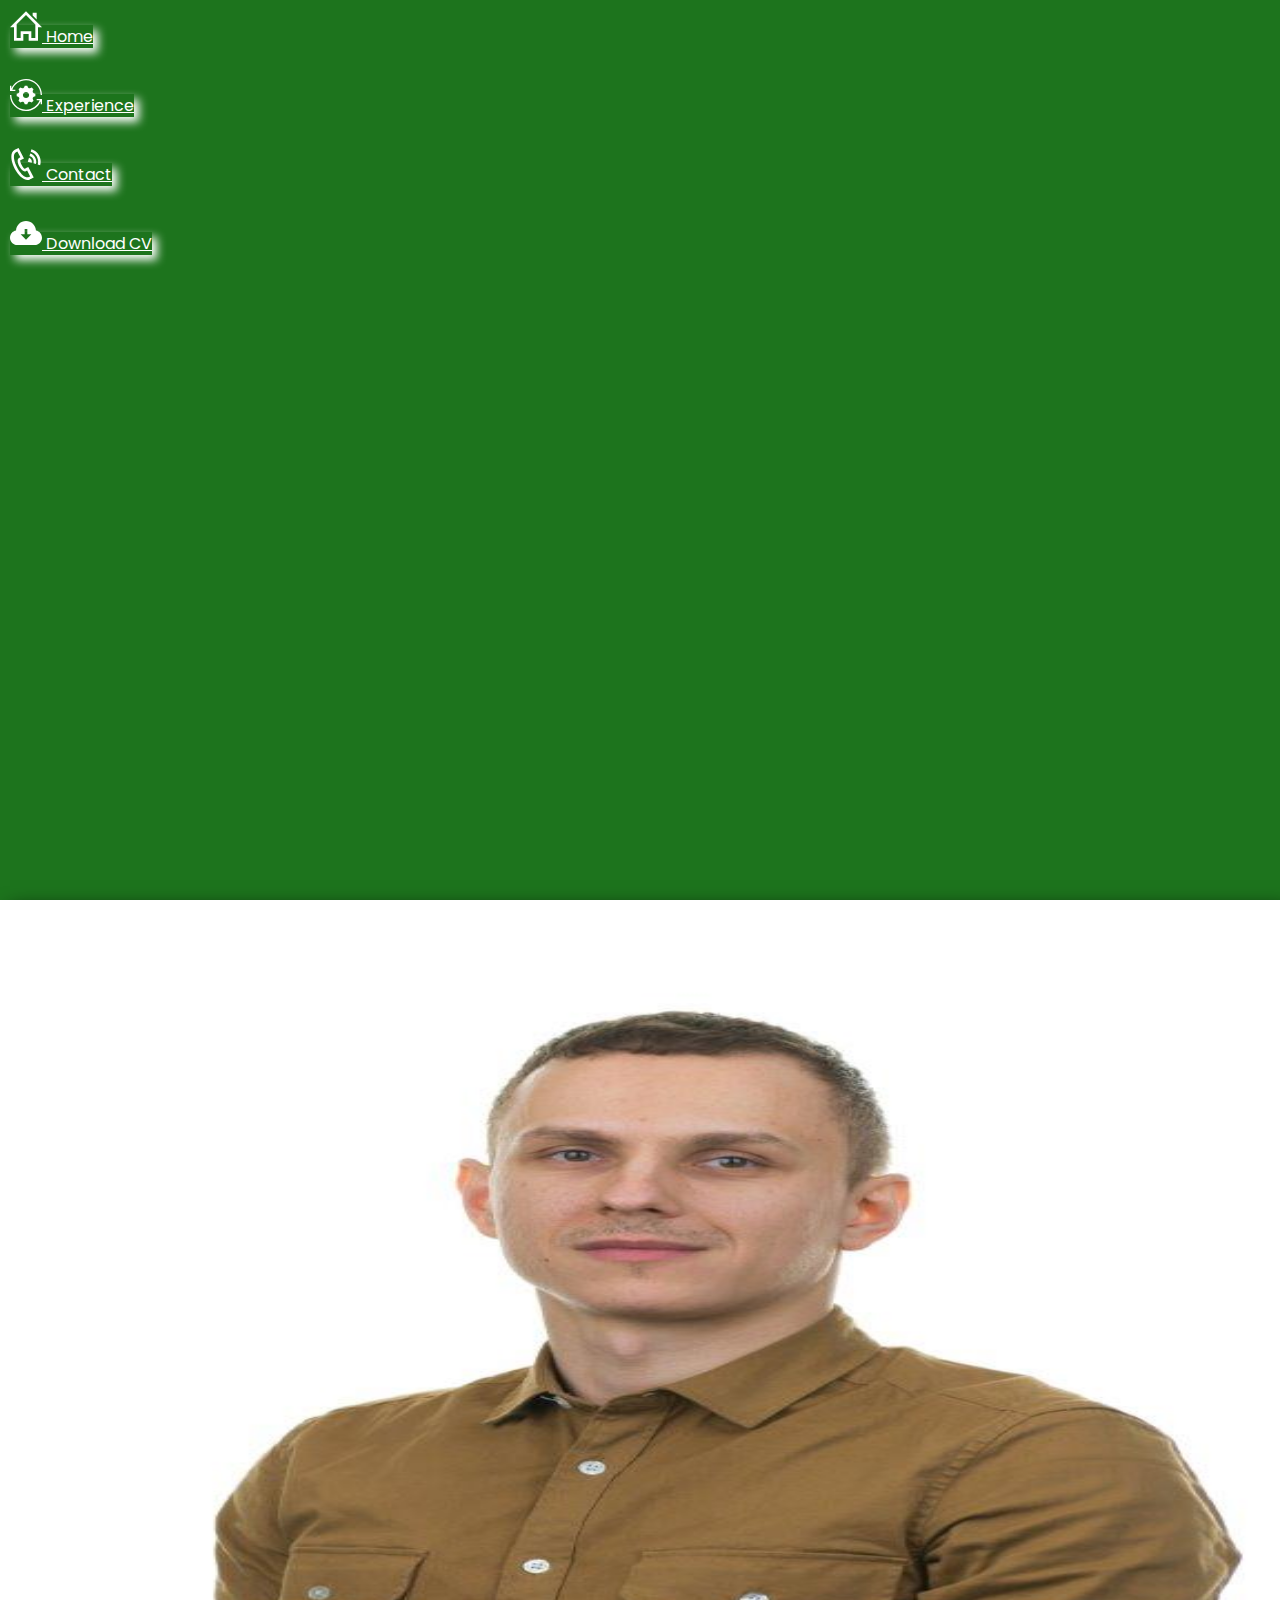
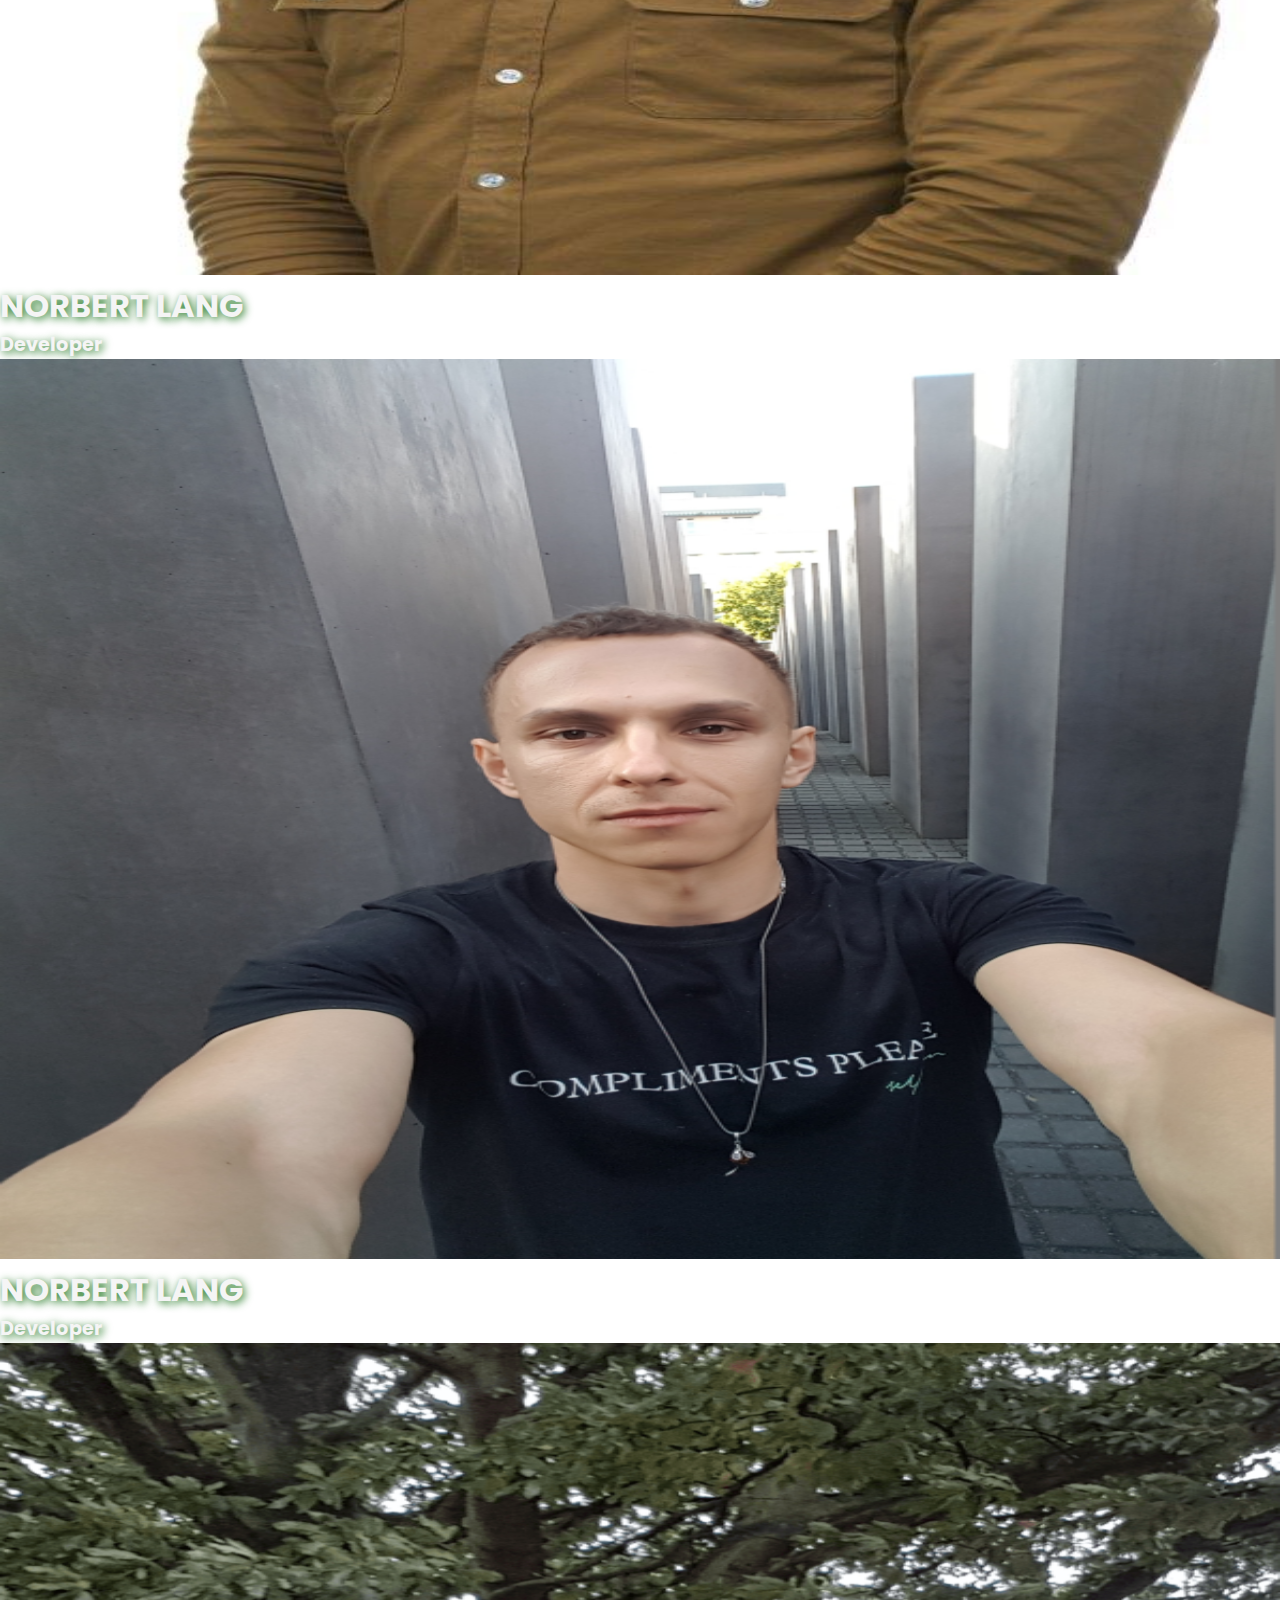
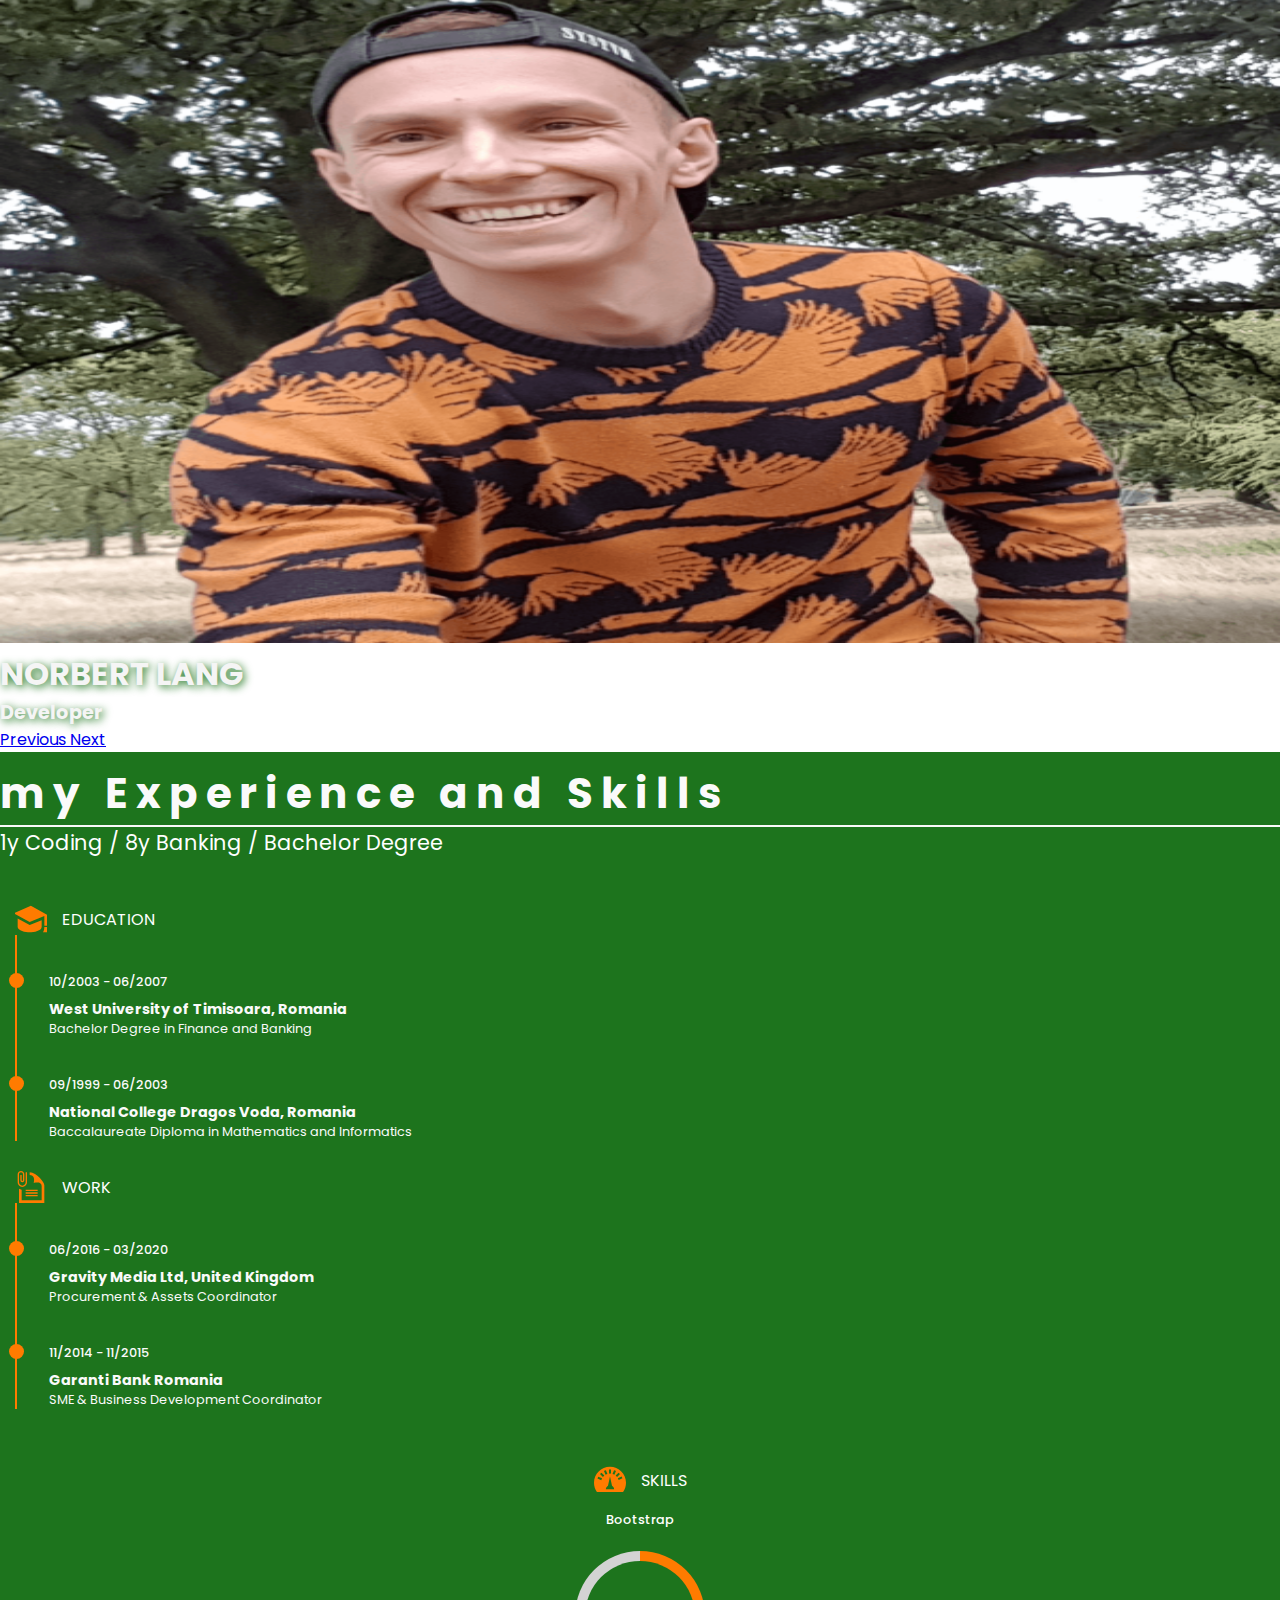
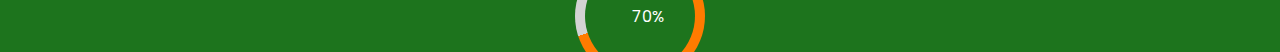
<file: resume.html>
<!DOCTYPE html>
<html lang="en">

<head>
    <meta charset="UTF-8">
    <meta name="viewport" content="width=device-width, initial-scale=1.0">
    <link rel="stylesheet" href="https://stackpath.bootstrapcdn.com/bootstrap/4.5.0/css/bootstrap.min.css" integrity="sha384-9aIt2nRpC12Uk9gS9baDl411NQApFmC26EwAOH8WgZl5MYYxFfc+NcPb1dKGj7Sk" crossorigin="anonymous">
    <link rel="stylesheet" href="assets/css/style.css">
    <title>Experience</title>
</head>

<body>
    <div class="site-content">
        <div class="row no-gutters">
            <div class="col-sm-2">
                <div class="container navigation-wrapper">
                    <nav class="nav nav-pills bg-nav-resume">
                        <ul class="nav nav-pills flex-sm-column align-self-center">
                            <li class="nav-item pill-1">
                                <a class="flex-sm-fill text-sm-center nav-link" href="index.html">
                                    <svg xmlns="http://www.w3.org/2000/svg" width="32" height="32" viewBox="0 0 24 24"><path d="M20 7.093v-5.093h-3v2.093l3 3zm4 5.907l-12-12-12 12h3v10h7v-5h4v5h7v-10h3zm-5 8h-3v-5h-8v5h-3v-10.26l7-6.912 7 6.99v10.182z"/>
                            </svg>
                                    <span class="d-none d-md-block">Home</span>
                                </a>
                            </li>
                            <li class="nav-item pill-2">
                                <a class="flex-sm-fill text-sm-center nav-link active bg-nav-resume" href="resume.html">
                                    <svg width="32" height="32" viewBox="0 0 24 24" xmlns="http://www.w3.org/2000/svg" fill-rule="evenodd" clip-rule="evenodd"><path d="M24 19h-1v-2.2c-1.853 4.237-6.083 7.2-11 7.2-6.623 0-12-5.377-12-12h1c0 6.071 4.929 11 11 11 4.66 0 8.647-2.904 10.249-7h-2.249v-1h4v4zm-11.036 0h-1.886c-.34-.957-.437-1.571-1.177-1.878h-.001c-.743-.308-1.251.061-2.162.494l-1.333-1.333c.427-.899.804-1.415.494-2.163-.308-.74-.926-.839-1.878-1.177v-1.886c.954-.339 1.57-.437 1.878-1.178.308-.743-.06-1.248-.494-2.162l1.333-1.333c.918.436 1.421.801 2.162.494l.001-.001c.74-.307.838-.924 1.177-1.877h1.886c.34.958.437 1.57 1.177 1.877l.001.001c.743.308 1.252-.062 2.162-.494l1.333 1.333c-.435.917-.801 1.421-.494 2.161v.001c.307.739.915.835 1.878 1.178v1.886c-.953.338-1.571.437-1.878 1.178-.308.743.06 1.249.494 2.162l-1.333 1.333c-.92-.438-1.42-.802-2.157-.496-.746.31-.844.926-1.183 1.88zm-.943-4.667c-1.289 0-2.333-1.044-2.333-2.333 0-1.289 1.044-2.334 2.333-2.334 1.289 0 2.333 1.045 2.333 2.334 0 1.289-1.044 2.333-2.333 2.333zm-8.021-5.333h-4v-4h1v2.2c1.853-4.237 6.083-7.2 11-7.2 6.623 0 12 5.377 12 12h-1c0-6.071-4.929-11-11-11-4.66 0-8.647 2.904-10.249 7h2.249v1z"/>
                                </svg>
                                    <span class="d-none d-md-block">Experience</span>
                                </a>
                            </li>
                            <li class="nav-item pill-3">
                                <a class="flex-sm-fill text-sm-center nav-link" href="contact.html">
                                    <svg xmlns="http://www.w3.org/2000/svg" width="32" height="32" viewBox="0 0 24 24"><path d="M3.59 1.322l2.844-1.322 4.041 7.89-2.725 1.341c-.538 1.259 2.159 6.289 3.297 6.372.09-.058 2.671-1.328 2.671-1.328l4.11 7.932s-2.764 1.354-2.854 1.396c-7.861 3.591-19.101-18.258-11.384-22.281zm1.93 1.274l-1.023.504c-5.294 2.762 4.177 21.185 9.648 18.686l.971-.474-2.271-4.383-1.026.5c-3.163 1.547-8.262-8.219-5.055-9.938l1.007-.497-2.251-4.398zm7.832 7.649l2.917.87c.223-.747.16-1.579-.24-2.317-.399-.739-1.062-1.247-1.808-1.469l-.869 2.916zm1.804-6.059c1.551.462 2.926 1.516 3.756 3.051.831 1.536.96 3.263.498 4.813l-1.795-.535c.325-1.091.233-2.306-.352-3.387-.583-1.081-1.551-1.822-2.643-2.146l.536-1.796zm.95-3.186c2.365.705 4.463 2.312 5.729 4.656 1.269 2.343 1.466 4.978.761 7.344l-1.84-.548c.564-1.895.406-4.006-.608-5.882-1.016-1.877-2.696-3.165-4.591-3.729l.549-1.841z"/>
                                </svg>
                                    <span class="d-none d-md-block">Contact</span>
                                </a>
                            </li>
                            <li class="nav-item pill-4">
                                <a class="flex-sm-fill text-sm-center nav-link" href="./assets/Norbert Lang CV.docx" target="_blank">
                                    <svg xmlns="http://www.w3.org/2000/svg" width="32" height="32" viewBox="0 0 24 24"><path d="M19.479 10.092c-.212-3.951-3.473-7.092-7.479-7.092-4.005 0-7.267 3.141-7.479 7.092-2.57.463-4.521 2.706-4.521 5.408 0 3.037 2.463 5.5 5.5 5.5h13c3.037 0 5.5-2.463 5.5-5.5 0-2.702-1.951-4.945-4.521-5.408zm-7.479 6.908l-4-4h3v-4h2v4h3l-4 4z"/>
                                </svg>
                                    <span class="d-none d-md-block">Download CV</span>
                                </a>
                            </li>
                        </ul>
                    </nav>
                </div>
            </div>
            <div class="col-sm-4 d-none d-md-block">
                <div class="container-fluid carousel-container">
                    <div id="carousel-ind" class="carousel slide" data-ride="carousel">
                        <ol class="carousel-indicators">
                            <li data-target="#carousel-ind" data-slide-to="0"></li>
                            <li data-target="#carousel-ind" data-slide-to="1" class="active"></li>
                            <li data-target="#carousel-ind" data-slide-to="2"></li>
                        </ol>
                        <div class="carousel-inner">
                            <div class="carousel-item">
                                <img class="d-block w-100" src="assets/img/Norbert3.jpg" alt="First Slide">
                                <div class="carousel-caption d-none d-md-block">
                                    <h5 class="resume">NORBERT LANG</h5>
                                    <p class="resume-title">Developer</p>
                                </div>
                            </div>
                            <div class="carousel-item active">
                                <img class="d-block w-100" src="assets/img/Norbert2.png" alt="Second slide">
                                <div class="carousel-caption d-none d-md-block">
                                    <h5 class="resume">NORBERT LANG</h5>
                                    <p class="resume-title">Developer</p>
                                </div>
                            </div>
                            <div class="carousel-item">
                                <img class="d-block w-100" src="assets/img/Norbert1.png" alt="Third slide">
                                <div class="carousel-caption d-none d-md-block">
                                    <h5 class="resume">NORBERT LANG</h5>
                                    <p class="resume-title">Developer</p>
                                </div>
                            </div>
                        </div>
                        <a class="carousel-control-prev" href="#carousel-ind" role="button" data-slide="prev">
                            <span class="carousel-control-prev-icon" aria-hidden="true"></span>
                            <span class="sr-only">Previous</span>
                        </a>
                        <a class="carousel-control-next" href="#carousel-ind" role="button" data-slide="next">
                            <span class="carousel-control-next-icon" aria-hidden="true"></span>
                            <span class="sr-only">Next</span>
                        </a>
                    </div>
                </div>
            </div>
            <div class="col-sm-10 col-md-6">
                <div class="container-fluid resume-container">
                    <div class="row no-gutters">
                        <div class="col-12">
                            <h4>my Experience and Skills</h4>
                            <hr>
                        </div>
                    </div>
                    <div class="row no-gutters">
                        <div class="col">
                            <div class="short-desc">
                                1y Coding / 8y Banking / Bachelor Degree
                            </div>
                        </div>
                    </div>
                    <div class="row no-gutters">
                        <div class="col-md-6">
                            <div class="bg-color-education section-column">
                                <div class="row">
                                    <div class="col-12">
                                        <div class="education-wrapper">
                                            <svg xmlns="http://www.w3.org/2000/svg" width="32" height="32" viewBox="0 0 24 24"><path d="M20 12.875v5.068c0 2.754-5.789 4.057-9 4.057-3.052 0-9-1.392-9-4.057v-6.294l9 4.863 9-3.637zm-8.083-10.875l-12.917 5.75 12 6.5 11-4.417v7.167h2v-8.25l-12.083-6.75zm13.083 20h-4c.578-1 1-2.5 1-4h2c0 1.516.391 2.859 1 4z"/>
                                            </svg><span>Education</span>
                                        </div>
                                    </div>
                                    <div class="history">
                                        <div class="timeline-item" data-dates="10/2003 - 06/2007">
                                            <h5>West University of Timisoara, Romania</h5>
                                            <p>Bachelor Degree in Finance and Banking</p>
                                        </div>
                                        <div class="timeline-item" data-dates="09/1999 - 06/2003">
                                            <h5>National College Dragos Voda, Romania</h5>
                                            <p>Baccalaureate Diploma in Mathematics and Informatics</p>
                                        </div>
                                    </div>
                                </div>
                            </div>
                        </div>
                        <div class="col-md-6">
                            <div class="bg-color-work section-column">
                                <div class="row">
                                    <div class="col-12">
                                        <div class="work-wrapper">
                                            <svg xmlns="http://www.w3.org/2000/svg" width="32" height="32" viewBox="0 0 24 24"><path d="M9 1v7.5c0 1.933-1.566 3.5-3.5 3.5s-3.5-1.567-3.5-3.5v-6c0-1.381 1.119-2.5 2.5-2.5s2.5 1.119 2.5 2.5v4.5c0 .828-.672 1.5-1.5 1.5s-1.5-.672-1.5-1.5v-4h1v4c0 .275.225.5.5.5s.5-.225.5-.5v-4.5c0-.827-.673-1.5-1.5-1.5s-1.5.673-1.5 1.5v6c0 1.378 1.121 2.5 2.5 2.5s2.5-1.122 2.5-2.5v-7.5h1zm2 0v2c3.282 0 3.772 2.946 3 6 0 0 6-1.65 6 2.457v10.543h-15v-8.025c-.715-.065-1.39-.269-2-.582v10.607h19v-13.386c0-1.843-5.583-9.614-11-9.614zm6 13h-9v1h9v-1zm0 3h-9v-1h9v1zm0 2h-9v-1h9v1z"/>
                                            </svg><span>Work</span>
                                        </div>
                                    </div>
                                    <div class="history">
                                        <div class="timeline-item" data-dates="06/2016 - 03/2020">
                                            <h5>Gravity Media Ltd, United Kingdom</h5>
                                            <p>Procurement & Assets Coordinator</p>
                                        </div>
                                        <div class="timeline-item" data-dates="11/2014 - 11/2015">
                                            <h5>Garanti Bank Romania</h5>
                                            <p>SME & Business Development Coordinator</p>
                                        </div>
                                    </div>
                                </div>
                            </div>
                        </div>
                    </div>

                    <hr>

                    <div class="row no-gutters">
                        <div class="col-12">
                            <div class="skills-wrapper">
                                <div class="row">
                                    <div class="col-12">
                                        <div class="skills-title">
                                            <svg xmlns="http://www.w3.org/2000/svg" width="32" height="32" viewBox="0 0 24 24"><path d="M12 2c-6.627 0-12 5.373-12 12 0 2.583.816 5.042 2.205 7h19.59c1.389-1.958 2.205-4.417 2.205-7 0-6.627-5.373-12-12-12zm-.758 2.14c.256-.02.51-.029.758-.029s.502.01.758.029v3.115c-.252-.027-.506-.042-.758-.042s-.506.014-.758.042v-3.115zm-5.763 7.978l-2.88-1.193c.157-.479.351-.948.581-1.399l2.879 1.192c-.247.444-.441.913-.58 1.4zm1.216-2.351l-2.203-2.203c.329-.383.688-.743 1.071-1.071l2.203 2.203c-.395.316-.754.675-1.071 1.071zm.793-4.569c.449-.231.919-.428 1.396-.586l1.205 2.875c-.485.141-.953.338-1.396.585l-1.205-2.874zm1.408 13.802c.019-1.151.658-2.15 1.603-2.672l1.501-7.041 1.502 7.041c.943.522 1.584 1.521 1.603 2.672h-6.209zm4.988-11.521l1.193-2.879c.479.156.948.352 1.399.581l-1.193 2.878c-.443-.246-.913-.44-1.399-.58zm2.349 1.217l2.203-2.203c.383.329.742.688 1.071 1.071l-2.203 2.203c-.316-.396-.675-.755-1.071-1.071zm2.259 3.32c-.147-.483-.35-.95-.603-1.39l2.86-1.238c.235.445.438.912.602 1.39l-2.859 1.238z"/>
                                            </svg><span>Skills</span>
                                        </div>
                                    </div>
                                    <div class="row">
                                        <div class="col-6 col-lg-4 centered">
                                            <div class="skill">
                                                <p>Bootstrap</p>
                                                <div class="circle x-70">
                                                    <span>70%</span>
                                                </div>
                                            </div>
                                        </div>
                                        <div class="col-6 col-lg-4 centered">
                                            <div class="skill">
                                                <p>HTML5</p>
                                                <div class="circle x-95">
                                                    <span>95%</span>
                                                </div>
                                            </div>
                                        </div>
                                        <div class="col-6 col-lg-4 centered">
                                            <div class="skill">
                                                <p>CSS3</p>
                                                <div class="circle x-75">
                                                    <span>75%</span>
                                                </div>
                                            </div>
                                        </div>
                                        <div class="col-6 col-lg-4 centered">
                                            <div class="skill">
                                                <p>Python</p>
                                                <div class="circle x-90">
                                                    <span>90%</span>
                                                </div>
                                            </div>
                                        </div>
                                        <div class="col-6 col-lg-4 centered">
                                            <div class="skill">
                                                <p>MongoDB</p>
                                                <div class="circle x-90">
                                                    <span>90%</span>
                                                </div>
                                            </div>
                                        </div>
                                        <div class="col-6 col-lg-4 centered">
                                            <div class="skill">
                                                <p>MySQL</p>
                                                <div class="circle x-85">
                                                    <span>85%</span>
                                                </div>
                                            </div>
                                        </div>
                                    </div>
                                </div>
                            </div>
                        </div>
                    </div>
                    <div class="row">
                        <div class="col container-fluid footer-resume">
                            <div class="row no-gutters">
                                <div class="col-12">
                                    <ul class="list-inline list-social">
                                        <li class="list-inline-item resume-social">
                                            <a href="https://www.facebook.com " target="_blank ">
                                                <svg xmlns="http://www.w3.org/2000/svg" width="32" height="32" viewBox="0 0 24 24"><path d="M12 0c-6.627 0-12 5.373-12 12s5.373 12 12 12 12-5.373 12-12-5.373-12-12-12zm3 8h-1.35c-.538 0-.65.221-.65.778v1.222h2l-.209 2h-1.791v7h-3v-7h-2v-2h2v-2.308c0-1.769.931-2.692 3.029-2.692h1.971v3z"/>
                                                            </svg>
                                            </a>
                                        </li>
                                        <li class="list-inline-item resume-social">
                                            <a href="https://www.youtube.com " target="_blank ">
                                                <svg xmlns="http://www.w3.org/2000/svg" width="32" height="32" viewBox="0 0 24 24"><path d="M12 0c-6.627 0-12 5.373-12 12s5.373 12 12 12 12-5.373 12-12-5.373-12-12-12zm4.441 16.892c-2.102.144-6.784.144-8.883 0-2.276-.156-2.541-1.27-2.558-4.892.017-3.629.285-4.736 2.558-4.892 2.099-.144 6.782-.144 8.883 0 2.277.156 2.541 1.27 2.559 4.892-.018 3.629-.285 4.736-2.559 4.892zm-6.441-7.234l4.917 2.338-4.917 2.346v-4.684z"/>
                                                            </svg>
                                            </a>
                                        </li>
                                        <li class="list-inline-item resume-social">
                                            <a href="https://www.instagram.com " target="_blank ">
                                                <svg xmlns="http://www.w3.org/2000/svg" width="32" height="32" viewBox="0 0 24 24"><path d="M14.829 6.302c-.738-.034-.96-.04-2.829-.04s-2.09.007-2.828.04c-1.899.087-2.783.986-2.87 2.87-.033.738-.041.959-.041 2.828s.008 2.09.041 2.829c.087 1.879.967 2.783 2.87 2.87.737.033.959.041 2.828.041 1.87 0 2.091-.007 2.829-.041 1.899-.086 2.782-.988 2.87-2.87.033-.738.04-.96.04-2.829s-.007-2.09-.04-2.828c-.088-1.883-.973-2.783-2.87-2.87zm-2.829 9.293c-1.985 0-3.595-1.609-3.595-3.595 0-1.985 1.61-3.594 3.595-3.594s3.595 1.609 3.595 3.594c0 1.985-1.61 3.595-3.595 3.595zm3.737-6.491c-.464 0-.84-.376-.84-.84 0-.464.376-.84.84-.84.464 0 .84.376.84.84 0 .463-.376.84-.84.84zm-1.404 2.896c0 1.289-1.045 2.333-2.333 2.333s-2.333-1.044-2.333-2.333c0-1.289 1.045-2.333 2.333-2.333s2.333 1.044 2.333 2.333zm-2.333-12c-6.627 0-12 5.373-12 12s5.373 12 12 12 12-5.373 12-12-5.373-12-12-12zm6.958 14.886c-.115 2.545-1.532 3.955-4.071 4.072-.747.034-.986.042-2.887.042s-2.139-.008-2.886-.042c-2.544-.117-3.955-1.529-4.072-4.072-.034-.746-.042-.985-.042-2.886 0-1.901.008-2.139.042-2.886.117-2.544 1.529-3.955 4.072-4.071.747-.035.985-.043 2.886-.043s2.14.008 2.887.043c2.545.117 3.957 1.532 4.071 4.071.034.747.042.985.042 2.886 0 1.901-.008 2.14-.042 2.886z"/>
                                                            </svg>
                                            </a>
                                        </li>
                                        <li class="list-inline-item resume-social">
                                            <a href="https://www.linkedin.com/in/norbert-lang-756110103/" target="_blank ">
                                                <svg xmlns="http://www.w3.org/2000/svg" width="32" height="32" viewBox="0 0 24 24"><path d="M12 0c-6.627 0-12 5.373-12 12s5.373 12 12 12 12-5.373 12-12-5.373-12-12-12zm-2 16h-2v-6h2v6zm-1-6.891c-.607 0-1.1-.496-1.1-1.109 0-.612.492-1.109 1.1-1.109s1.1.497 1.1 1.109c0 .613-.493 1.109-1.1 1.109zm8 6.891h-1.998v-2.861c0-1.881-2.002-1.722-2.002 0v2.861h-2v-6h2v1.093c.872-1.616 4-1.736 4 1.548v3.359z"/>
                                                </svg>
                                            </a>
                                        </li>
                                    </ul>
                                </div>
                            </div>
                        </div>
                    </div>
                </div>
            </div>
        </div>
    </div>
    <script src="https://code.jquery.com/jquery-3.5.1.slim.min.js" integrity="sha384-DfXdz2htPH0lsSSs5nCTpuj/zy4C+OGpamoFVy38MVBnE+IbbVYUew+OrCXaRkfj" crossorigin="anonymous"></script>
    <script src="https://cdn.jsdelivr.net/npm/popper.js@1.16.0/dist/umd/popper.min.js" integrity="sha384-Q6E9RHvbIyZFJoft+2mJbHaEWldlvI9IOYy5n3zV9zzTtmI3UksdQRVvoxMfooAo" crossorigin="anonymous"></script>
    <script src="https://stackpath.bootstrapcdn.com/bootstrap/4.5.0/js/bootstrap.min.js" integrity="sha384-OgVRvuATP1z7JjHLkuOU7Xw704+h835Lr+6QL9UvYjZE3Ipu6Tp75j7Bh/kR0JKI" crossorigin="anonymous"></script>
</body>

</html>
</file>
<file: assets/css/style.css>
@import url('https://fonts.googleapis.com/css2?family=Poppins:ital,wght@0,300;0,700;1,300&display=swap');
* {
    margin: 0;
    padding: 0;
    border: 0;
    box-sizing: border-box;
}

html,
body {
    min-height: 100vh;
    height: 100%;
    margin: 0;
}

body {
    font-family: Poppins, sans-serif;
    fill: currentColor;
}


/************************** Scrollbar settings ***************************************/

::-webkit-scrollbar {
    width: 0.75rem;
}

::-webkit-scrollbar-track {
    background: rgb(56, 8, 56);
}

::-webkit-scrollbar-thumb {
    background: salmon;
}

::-webkit-scrollbar-thumb:hover {
    background: rgb(255, 123, 0);
}


/******************************* Navigation ***********************************/

.navigation-wrapper {
    padding: 0px;
}

nav ul {
    height: 100vh;
    width: 100%;
    justify-content: space-evenly;
}

.nav-pills .pill-1 .nav-link.active {
    border-width: 2px;
    background: rgba(121, 25, 121, 0.8);
    color: white;
    box-shadow: 5px 5px 10px;
}

.nav-pills .pill-2 .nav-link.active {
    border-width: 2px;
    background: rgba(29, 116, 29, 0.8);
    color: white;
    box-shadow: 5px 5px 10px;
}

.nav-pills .pill-3 .nav-link.active {
    border-width: 2px;
    background: rgba(221, 13, 13, 0.8);
    color: white;
    box-shadow: 5px 5px 10px;
}

.nav-pills .pill-4 .nav-link.active {
    border-width: 2px;
    background: rgba(255, 123, 0.8);
    color: white;
    box-shadow: 5px 5px 10px;
}

.nav-pills .nav-item.pill-1 .nav-link:not(.active),
.nav-pills .nav-item.pill-2 .nav-link:not(.active),
.nav-pills .nav-item.pill-3 .nav-link:not(.active),
.nav-pills .nav-item.pill-4 .nav-link:not(.active) {
    color: white;
    box-shadow: 5px 5px 10px;
}

.nav-pills .pill-1 .nav-link:hover {
    background-color: rgba(206, 40, 206, 0.8);
    color: white;
}

.nav-pills .pill-2 .nav-link:hover {
    background-color: rgba(27, 161, 27, 0.8);
    color: white;
}

.nav-pills .pill-3 .nav-link:hover {
    background-color: rgba(248, 16, 16, 0.8);
    color: white;
}

.nav-pills .pill-4 .nav-link:hover {
    background-color: rgba(255, 123, 0.8);
    color: white;
}

.nav-item.pill-1,
.nav-item.pill-2,
.nav-item.pill-3,
.nav-item.pill-4 {
    padding: 10px;
    margin-bottom: 10px;
    color: white;
}

.bg-nav-home {
    background-color: rgb(121, 25, 121);
    color: rgb(230, 223, 223);
}

.bg-nav-resume {
    background-color: rgb(29, 116, 29);
    color: rgb(230, 223, 223);
}

.bg-nav-contact {
    background-color: rgb(221, 13, 13);
    color: white;
}

.nav-link svg {
    fill: white;
}


/******************************Carousel behaviour***********************************/

.carousel-container {
    padding: 0px;
    overflow: hidden;
    box-shadow: 10px 10px 20px;
}

.carousel-item img {
    height: 100vh;
    width: 100%;
    background-size: cover !important;
    background-position: center !important;
}


/********************* Changes to Carousel Caption for all 3 pages ***************/

.about {
    font-size: 2em;
    font-weight: 700;
    color: whitesmoke;
    text-shadow: 2px 2px 8px rgb(121, 25, 121);
}

.about-title {
    font-size: 1.2em;
    font-weight: 700;
    color: whitesmoke;
    letter-spacing: 0.5rem;
    text-shadow: 2px 2px 8px rgb(121, 25, 121);
}

.resume {
    font-size: 2em;
    font-weight: 700;
    color: whitesmoke;
    text-shadow: 2px 2px 8px rgb(29, 116, 29);
}

.resume-title {
    font-size: 1.2em;
    font-weight: 700;
    color: whitesmoke;
    text-shadow: 2px 2px 8px rgb(29, 116, 29);
}

.contact {
    font-size: 2em;
    font-weight: 700;
    color: whitesmoke;
    text-shadow: 2px 2px 8px rgb(221, 13, 13);
}

.contact-title {
    font-size: 1.2em;
    font-weight: 700;
    color: whitesmoke;
    text-shadow: 2px 2px 8px rgb(221, 13, 13);
}


/*************************Main containers of the main section for all 3 Pages***************************/

.about-container,
.resume-container,
.contact-container {
    display: flex;
    flex-direction: column;
    display: -webkit-flex;
    height: 100vh;
    overflow: auto;
}

.about-container {
    background-color: rgb(121, 25, 121);
    color: white;
}

.resume-container {
    background-color: rgb(29, 116, 29);
    color: white;
}

.contact-container {
    background-color: rgb(221, 13, 13);
    color: white;
}


/****************************** Header/Title of About ME section********************/

.name {
    text-align: center;
    animation: enter 2s linear forwards;
}

.short-desc {
    text-align: left;
    font-size: 1.3rem;
    animation: enter 3s linear forwards;
    padding-bottom: 15px;
}

hr {
    background-color: #fafafa;
    height: 2px;
}

.section-1--about svg,
.section-1--about span,
.section-2--about svg,
.section-2--about span,
.section-3--about svg,
.section-3--about span {
    vertical-align: middle;
    display: inline-block;
}

.section-1--about,
.section-2--about,
.section-3--about {
    margin: 20px auto;
    padding-top: 30px;
    line-height: 1.5rem;
}

.section-1--about {
    border: 2px solid white;
    background-color: rgba(233, 95, 226, 0.2);
    border-radius: 10px;
    text-align: center;
}

.section-1--about svg,
.section-2--about svg,
.section-3--about svg {
    animation: tilt 5s linear 2s infinite;
    fill: rgb(255, 123, 0);
}

.section-title {
    padding: 15px 5px;
    font-size: 1.5rem;
    text-transform: uppercase;
    color: whitesmoke;
}

h4 {
    font-size: 42px;
    letter-spacing: 0.5rem;
    font-weight: bold;
    padding-top: 10px;
    color: #fafafa;
    text-shadow: rgba(37, 32, 32, 0.9);
}

.description {
    padding: 15px;
    text-align: center;
    font-style: italic;
}


/******************************Resume Education/Work Page changes*******************/

.section-column {
    display: table-cell;
    padding: 30px 15px 0px 15px;
    float: none;
}

.bg-color-work {
    padding-bottom: 30px;
}

.education-wrapper span,
.work-wrapper span,
.skills-wrapper span {
    font-size: 1.5rem;
    text-transform: uppercase;
    margin-left: 15px;
}

.education-wrapper svg,
.education-wrapper span,
.work-wrapper svg,
.work-wrapper span,
.skills-wrapper svg,
.skills-wrapper span {
    vertical-align: middle;
    display: inline-block;
}

.education-wrapper svg,
.work-wrapper svg,
.skills-wrapper svg {
    fill: rgb(255, 123, 0);
}

.timeline-item {
    padding: 4em 2em 0em 2em;
    position: relative;
    color: #fafafa;
    border-left: 2px solid rgb(255, 123, 0);
} 

.timeline-item p {
    padding: 0;
    margin: 0;
}

.timeline-item:before {
    content: attr(data-dates);
    position: absolute;
    left: 2.5em;
    top: 3em;
    display: block;
    font-family: "Poppins", sans-serif;
    font-weight: 500;
    font-size: 0.8em;
    padding: 0;
    margin: 0;
}

.timeline-item:after {
    width: 15px;
    height: 15px;
    display: block;
    top: 2.4em;
    position: absolute;
    left: -8px;
    border-radius: 15px;
    content: '';
    background-color: rgb(255, 123, 0);
}

.history-items {
    margin-bottom: 30px;
}

.skills-wrapper {
    margin-top: 10px;
    padding: 15px;
}

.skills-title {
    margin-bottom: 15px;
    text-align: center;
}

.skill p {
    text-align: center;
    font-weight: 500;
    font-size: 1.2rem;
    margin-bottom: 0;
}

.circle {
    width: 130px;
    height: 130px;
    margin: 0.7em auto;
    border: 10px solid transparent;
    border-radius: 50%;
    background: linear-gradient(rgb(29, 116, 29), rgb(29, 116, 29)) padding-box, conic-gradient(rgb(255, 123, 0) var(--value), lightgrey var(--value)) border-box;
    position: relative;
    display: flex;
    justify-content: center;
    align-items: center;
    font-size: 2em;
}

.x-70 {
    --value: 70%;
}

.x-75 {
    --value: 75%;
}

.x-80 {
    --value: 80%;
}

.x-85 {
    --value: 85%;
}

.x-90 {
    --value: 90%;
}

.x-95 {
    --value: 95%;
}


/********************************* Contact Page Changes******************************/

.contact-content {
    padding: 5px 20px;
    text-align: center;
    border-radius: 10px;
    border: 2px solid white;
    background-color: salmon;
    width: 100%;
}

.contact-item {
    padding: 25px 10px 20px 10px;
}

.contact-item.address,
.contact-item.telephone,
.contact-item.email {
    font-size: 1.2rem;
    font-weight: 400;
    line-height: 8px;
    text-align: left;
}

.contact-item svg {
    color: rgb(221, 13, 13);
}


/************************************Footer for all 3 Pages**********************************/

div.footer-home,
div.footer-resume,
div.footer-contact {
    text-align: right;
    padding-right: 0;
    width: 100%;
    height: auto;
    margin-top: 20px;
    margin-bottom: 0;
    box-shadow: inset 0 0 10px;
    bottom: 0;
}

div.footer-contact {
    background: salmon;
    border-top: 1px solid white;
    box-shadow: 5px 5px 10px;
}

div.footer-home {
    background: rgba(121, 25, 121, 0.2);
    border-top: 1px solid white;
}

div.footer-resume {
    background: rgba(27, 161, 27, 0.2);
    border-top: 1px solid white;
}


/********************************Social Media links behaviour on Footer********************************/

.list-social {
    margin: 20px 5px;
}

.list-inline-item svg {
    fill: white;
}

.resume-social svg:hover {
    fill: rgba(255, 123, 0, 0.8);
    animation: zoom 0.3s ease-out;
}

.home-social svg:hover {
    fill: rgba(241, 28, 241, 0.8);
    animation: zoom 0.3s ease-out;
}

.contact-social svg:hover {
    fill: rgb(221, 13, 13);
    animation: zoom 0.3s ease-out;
}

#map {
    margin-top: 20px;
    text-align: center;
    overflow: hidden;
}


/************************* Modal behaviour**************************/

.button-container {
    text-align: center;
}

.button-container button.btn-cta {
    border-radius: 8px;
    border-color: rgba(165, 42, 42, 0.9);
    background-color: salmon;
    color: rgb(221, 13, 13);
    height: 50px;
    font-size: 1.2rem;
    font-weight: 700;
}

button.btn-cta:hover,
.modal-footer button.btn-cta:hover {
    background-color: white;
    color: rgb(221, 13, 13);
    font-weight: 500;
}

.modal-footer button.btn-cta {
    border-radius: 8px;
    border-color: rgba(165, 42, 42, 0.9);
    background-color: salmon;
    color: white;
    text-align: center;
    height: 40px;
}

.modal-body form input:focus,
.modal-body form textarea:focus {
    background-color: salmon;
    color: white;
}

.btn-cta--brown {
    border-radius: 8px;
    background-color: rgb(110, 18, 18);
    color: white;
    text-align: center;
    height: 40px;
}

.btn-cta--brown:hover {
    background-color: white;
    color: rgb(110, 18, 18);
    font-weight: 500;
}

.bg-modal {
    background-color: rgb(221, 13, 13);
}

.modal-header h5 {
    text-align: center;
    letter-spacing: 0.3rem;
    font-size: 1.5rem;
    font-weight: 400;
    line-height: 1.2rem;
}


/***************************Keyframes - Animations**************************************/

@keyframes zoom {
    from {
        transform: scale(1);
    }
    to {
        transform: scale(1.3);
    }
}

@keyframes tilt {
    0% {
        transform: rotateZ(0);
    }
    25% {
        transform: rotateZ(-90deg);
    }
    50% {
        transform: rotateZ(0);
    }
    75% {
        transform: rotateZ(90deg);
    }
    100% {
        transform: rotateZ(0);
    }
}

@keyframes enter {
    from {
        transform: translateX(500px);
    }
    to {
        transform: translateX(0px);
    }
}


/********************** Media Queries *************************/

@media (max-width: 992px) {
    .section-1--about,
    .section-2--about,
    .section-3--about {
        text-align: center;
    }
}

@media (max-width: 769px) {
    nav ul {
        height: 100vh;
        justify-content: space-around;
    }
    h4 {
        text-align: center;
    }
    .short-desc,
    .education-wrapper,
    .work-wrapper,
    .skills-wrapper,
    div.footer-home,
    div.footer-resume,
    div.footer-contact {
        text-align: center;
    }
}

@media (max-width: 578px) {
    nav ul {
        height: 100vh;
        justify-content: space-around;
    }
    .section-2--about {
        margin-bottom: 0;
    }
    .section-3--about {
        margin-top: 0px;
        margin-bottom: 40px;
    }

    h4 {
        font-size: 2.5rem;
    }
}

@media (max-width: 575px) {
    nav ul {
        height: 70px;
        width: 100%;
        position: relative;
        top: 0;
    }
    .about-container,
    .resume-container,
    .contact-container {
        height: calc(100vh - 70px);
    }
}

@media (max-width: 340px) {
    .nav-item.pill-1,
    .nav-item.pill-2,
    .nav-item.pill-3, .nav-item.pill-4 {
        padding: 0px;
    }

    h4 {
        font-size: 2rem;
    }

    .short-desc {
        font-size: 1rem;
    }

    .history h5 {
        margin-top: 8px;
    }

    .timeline-item:before {
        left: 1rem;
    }

    div.timeline-item {
        padding: 48px 16px 0px;
    }
    }

    .section-title,
    .education-wrapper span,
    .work-wrapper span,
    .skills-wrapper span {
        font-size: 1rem;
    }

    p.description,
    .skill p,
    .history p,
    .button-container button.btn-cta {
        font-size: 0.8rem;
    }

    .history h5 {
        font-size: 0.9rem;
    }

    p.description {
        margin-bottom: 0;
    }

    .contact-item {
        padding: 10px 5px 10px 15px;
    }

    .contact-item.address,
    .contact-item.telephone,
    .contact-item.email {
        line-height: 0px;
        font-size: 0.8rem;
    }

    .contact-item.address svg,
    .contact-item.telephone svg,
    .contact-item.email svg {
        width: 24px; 
        height: 24px;
    }
}
</file>
